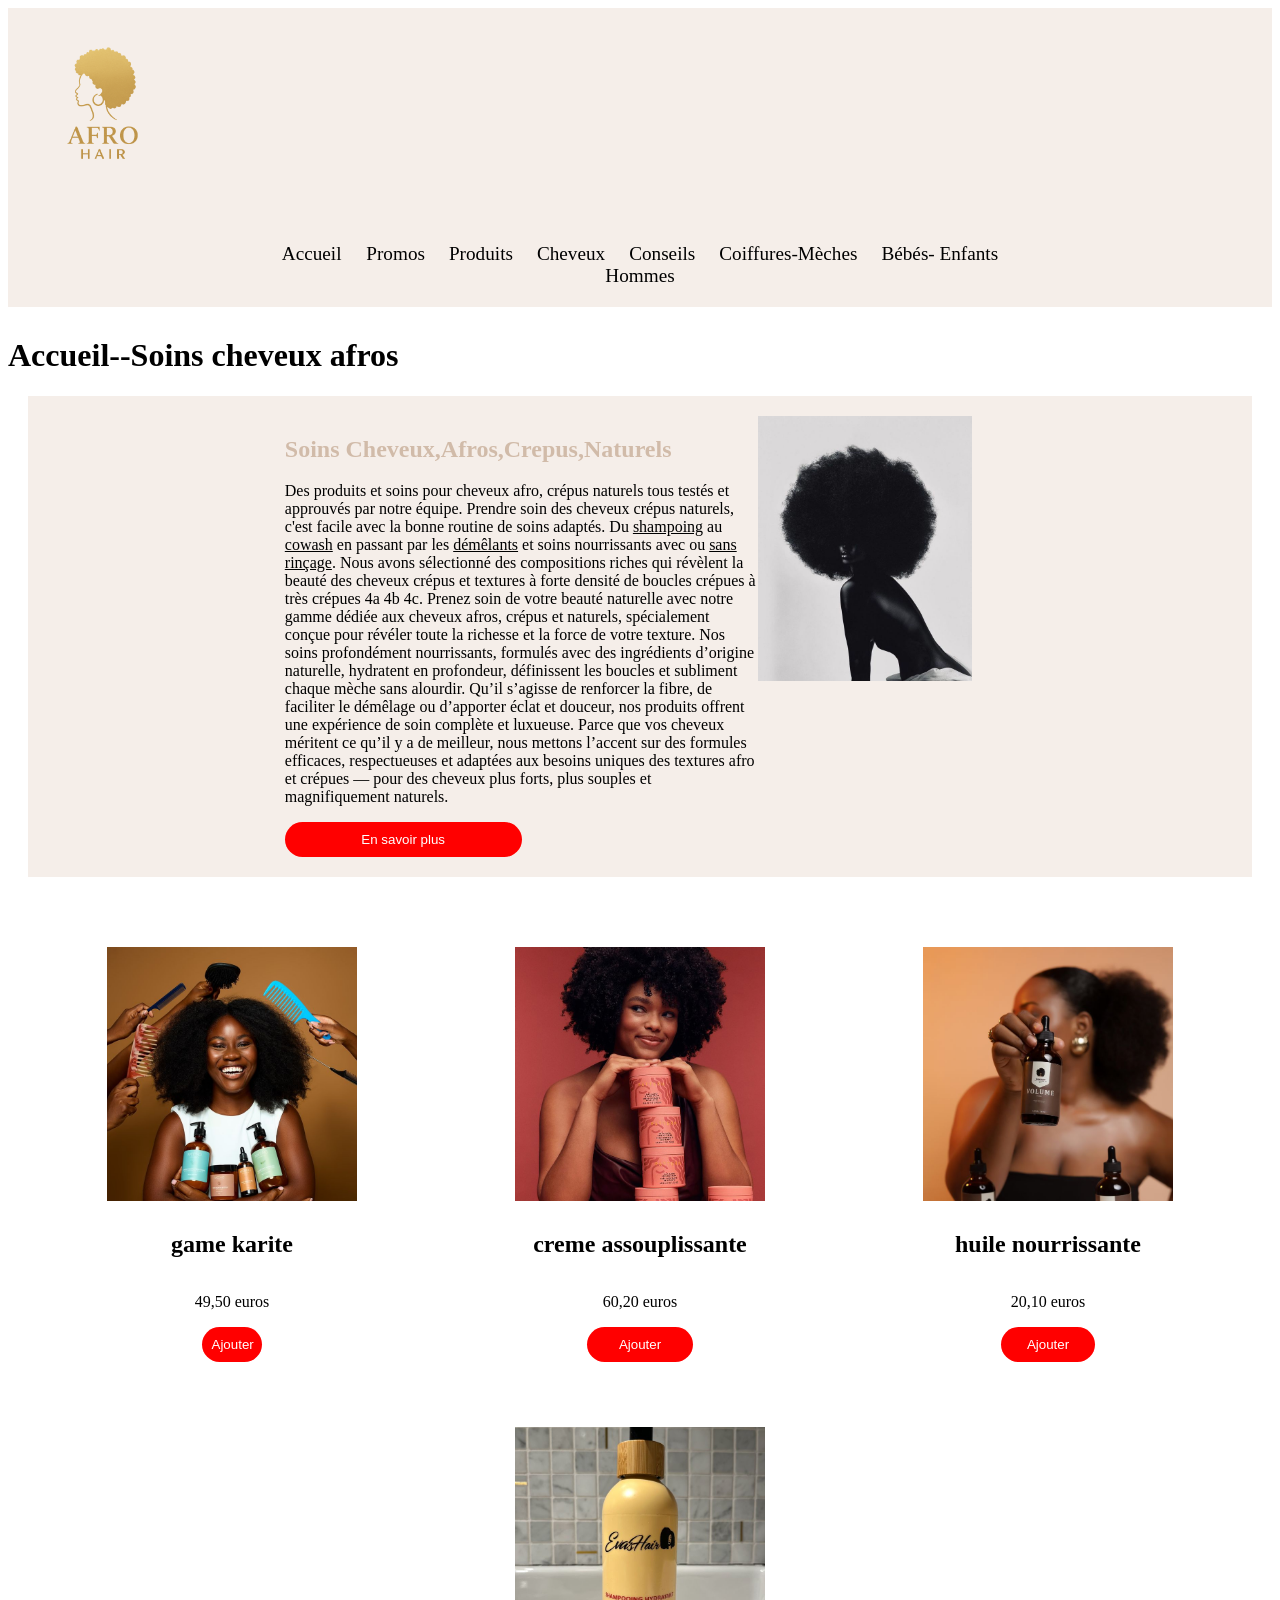
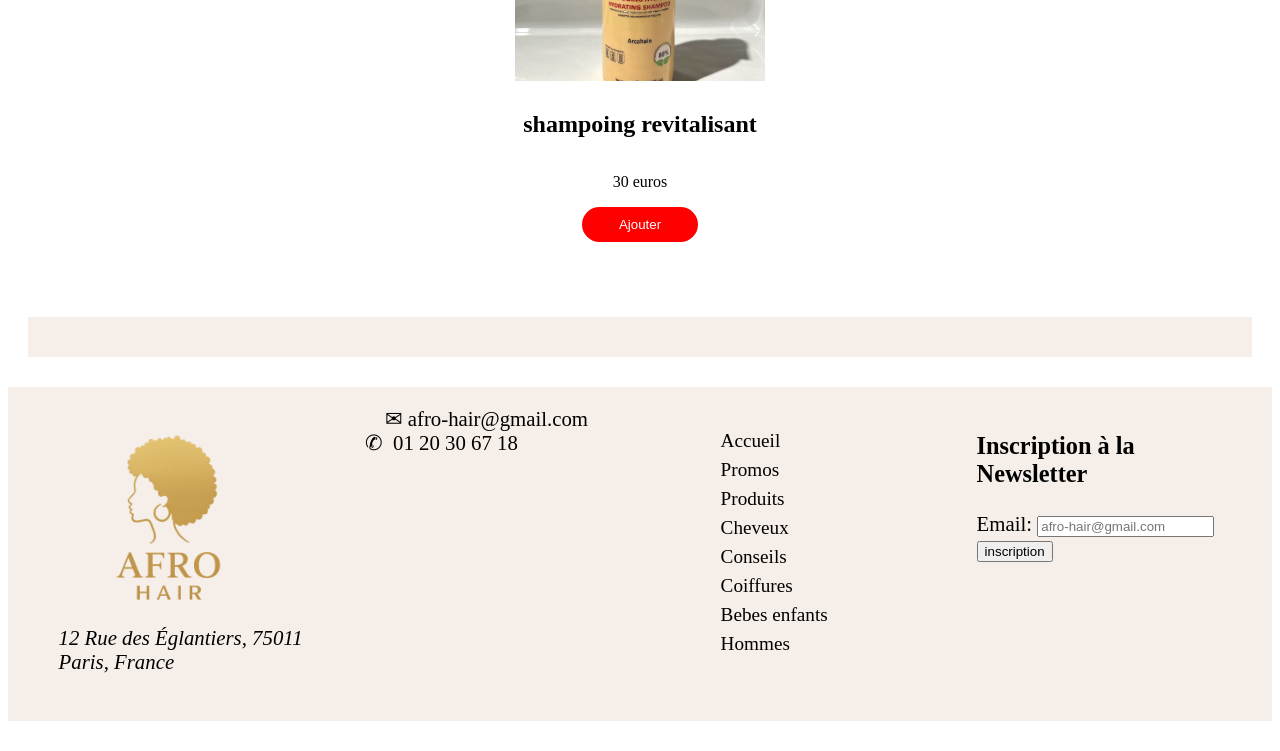
<file: index.html>
<!DOCTYPE html> 
<!-- declaration du document-->
<html lang="fr">
 <!-- balise html et déclarer la langue-->
    <head>
    <title>
        https | afro hair
    </title>
    <link href="css/style.css"
    rel="stylesheet" type="text/css">

<!--entête du document informations pour les moteur de recherche-->
  
  </head>
            
  
<!--balises structurantes-->   
  <body class="accueil">
<!--haut du site-->  
  <header class="flex">
      
  <figure>
<img src="images/logo.PNG" alt="logo de la société">
</figure>
  <!--bloc de lien-->    
  <nav>
  <a href="#">Accueil</b>   
  <a href= "pages/promos.html">Promos</a> 
  <a href= "pages/produits.html">Produits</a>     
  <a href="pages/cheveux.html">Cheveux</a>     
  <a href="pages/conseils.html">Conseils</a>  
  <a href="pages/coiffures-meches.html">Coiffures-Mèches</a>    
  <a href="pages/bebes-enfants.html">Bébés- Enfants</a>   
  <a href="pages/hommes.html">Hommes</a>
      
  </nav> 
  
  </header>
<!--balises structurantes-->   

      
<!--contenu principal-->  
   <main>
       
<h1> Accueil--Soins cheveux afros</h1>   
<!--section 1-->   
  <section class="flex2">
  <article class="modele">     
  <h2>Soins Cheveux,Afros,Crepus,Naturels</h2>    
<!--paragraphe-->   
  <p> Des produits et soins pour cheveux afro, crépus naturels tous testés et approuvés par notre équipe.
 Prendre soin des cheveux crépus naturels, c'est facile avec la bonne routine de soins adaptés. 
Du <u>shampoing</u> au <u>cowash</u> en passant par les <u>démêlants</u> et soins nourrissants avec ou <u>sans rinçage</u>.
Nous avons sélectionné des compositions riches qui révèlent la beauté des cheveux crépus et 
textures à forte densité de boucles crépues à très crépues 4a 4b 4c.
      
      Prenez soin de votre beauté naturelle avec notre gamme dédiée aux cheveux afros, crépus et naturels, spécialement conçue pour révéler toute la richesse et la force de votre texture. Nos soins profondément nourrissants, formulés avec des ingrédients d’origine naturelle, hydratent en profondeur, définissent les boucles et subliment chaque mèche sans alourdir. Qu’il s’agisse de renforcer la fibre, de faciliter le démêlage ou d’apporter éclat et douceur, nos produits offrent une expérience de soin complète et luxueuse. Parce que vos cheveux méritent ce qu’il y a de meilleur, nous mettons l’accent sur des formules efficaces, respectueuses et adaptées aux besoins uniques des textures afro et crépues — pour des cheveux plus forts, plus souples et magnifiquement naturels.</p>
<button>En savoir plus</button>      
<!--figure bloc image-->

    
  </article> 
      
         <figure class="mannequin">
      
    <img src= "images/femme.jpg"alt="mannequin marque">  
    </figure>  
       
  </section>
 
<!--section 2--> 
  
        
  <section class= "flex">
  
<!--Article bloc qui contient titre texte image bouton ou titre paragraphe--> 
      
      <article class="home">
      <figure class="cent">
      <img src="images/game.jpg" alt="game produits">
      </figure>
      <div class="infos">    
      <h2> game karite</h2>
      <p>49,50 euros</p>    
      <button> Ajouter</button>
      </div>    
      </article>
          
          
    <article class="home">
    <figure class="cent">
    <img src="images/demelant.jpg" alt="demelant">
      </figure>
      <div class="infos">  
      <h2> creme assouplissante</h2>
      <p>60,20 euros</p>
      <button> Ajouter</button>
      </div>          
      </article>
      
      <article class= "home">
    <figure class="cent">
    <img src="images/huiles.jpg" alt="huiles cheveux">
      </figure>
      <div class="infos">    
      <h2>huile nourrissante</h2>
      <p>20,10 euros</p>
      <button> Ajouter</button>
      </div>    
      </article>
      
        <article class="home">
    <figure class="cent">
    <img src="images/shampoing.jpg" alt="shampoing naturel">
      </figure>
      <div class="infos">      
      <h2>shampoing revitalisant</h2>
      <p>30 euros</p>
      <button> Ajouter</button>
      </div>    
      </article>
  </section>
      
<!--section 3-->       
  <section class="flex2">
<!--video-->    
    
  
       
   </main>
<!--bas de page-->       
   <footer class="flex">
    <!--section 1 footer-->
   <section>
   <figure>
   <img src= "images/logo.PNG"alt="logo entreprise">  
      
    </figure>
    <address> 12 Rue des Églantiers, 75011 Paris, France</address>
       
    </section> 
       
    <!--section 2 footer-->
   <section>
   <a id="contact" name="contact"></a>    
   &#x2709;&nbsp;afro-hair@gmail.com
   <!--balise br retour à la ligne-->
   <br>
   &#x2706; &nbsp;01 20 30 67 18
   </section>
   
   <!--section 3 footer-->    
   <section>
   <ul><!--liste non ordonné-->
   <!-- éléments de la liste--> 
   <li><a href="accueil.html">Accueil</a></li>
   <li><a href= "pages/promos.html">Promos</a></li>      
   <li><a href= "pages/produits.html">Produits</a></li>      
   <li><a href="pages/cheveux.html">Cheveux</a></li>
   <li><a href="pages/conseils">Conseils</a></li>
   <li><a href="pages/coiffures-meches.html">Coiffures</a></li>
   <li><a href="pages/bebes-enfants.html">Bebes enfants</a></li>
   <li><a href="pages/hommes.html">Hommes</a></li>      
   </ul>    
 
   </section>
       
   <!--section 4 footer-->    
   <section>
   <h3> Inscription à la Newsletter</h3>
       
   <!--form balise de formulaire, action ou est envoyé le formulaire il doit être traiter en programmation, method post les données du formulaire doivent être cachés enctype le type de données qu'on va envoyer texte image et id pour identifier le formulaire-->    
   <form action="traitement.php" 
   method="post"
   enctype="multipart/form-data"
   id="newsletter">
       
   <!--l'etiquette du champ-->    
   <label for="email">Email:</label>
   <!--l'etiquette du champ-->  
       
   <input type="email" id="email"
   placeholder="afro-hair@gmail.com"
   required="required" maxlength="60">       
   <!--le champ de type email placeholder le texte qui aide l'utilisateur, required le champ    est obligatoire-->
   <input type="submit"       
    value="inscription" id=envoyer>      
          
   </form>
       
       
   </section> 
   </footer>         

           
<!-- le corps du document ou le contenu du site apparait-->
  </body>

    
</html>
</file>
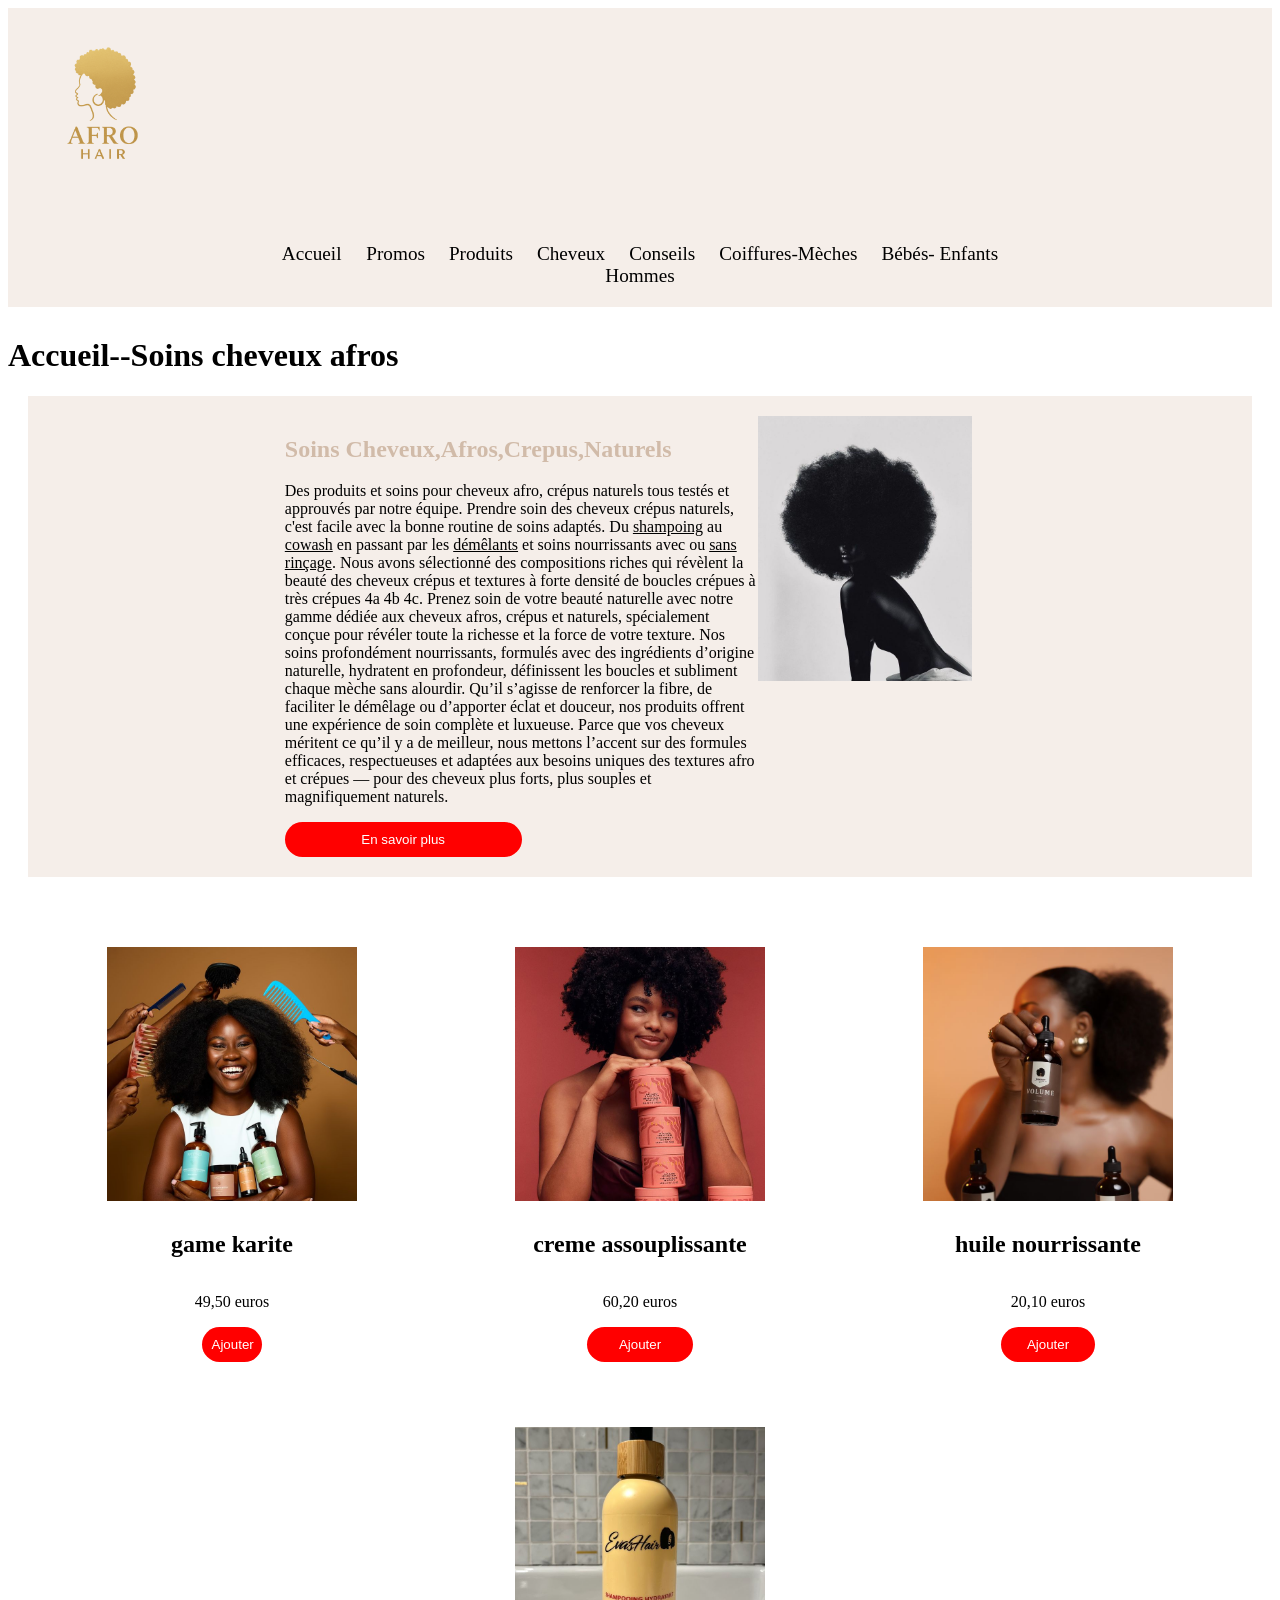
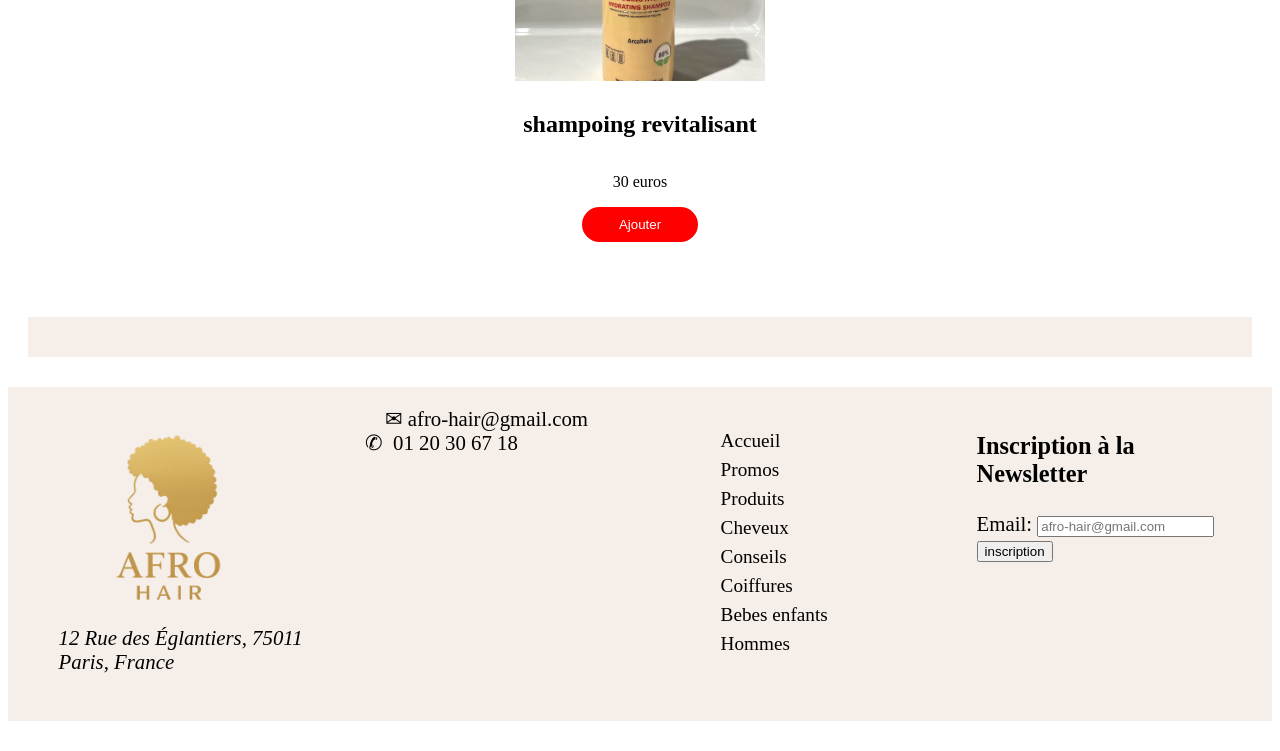
<file: accueil.html>
<!DOCTYPE html> 
<!-- declaration du document-->
<html lang="fr">
 <!-- balise html et déclarer la langue-->
    <head>
    <title>
        https | afro hair
    </title>
    <link href="css/style.css"
    rel="stylesheet" type="text/css">

<!--entête du document informations pour les moteur de recherche-->
  
  </head>
            
  
<!--balises structurantes-->   
  <body class="accueil">
<!--haut du site-->  
  <header class="flex">
      
  <figure>
<img src="images/logo.PNG" alt="logo de la société">
</figure>
  <!--bloc de lien-->    
  <nav>
  <a href="#">Accueil</b>   
  <a href= "pages/promos.html">Promos</a> 
  <a href= "pages/produits.html">Produits</a>     
  <a href="pages/cheveux.html">Cheveux</a>     
  <a href="pages/conseils.html">Conseils</a>  
  <a href="pages/coiffures-meches.html">Coiffures-Mèches</a>    
  <a href="pages/bebes-enfants.html">Bébés- Enfants</a>   
  <a href="pages/hommes.html">Hommes</a>
      
  </nav> 
  
  </header>
<!--balises structurantes-->   

      
<!--contenu principal-->  
   <main>
       
<h1> Accueil--Soins cheveux afros</h1>   
<!--section 1-->   
  <section class="flex2">
  <article class="modele">     
  <h2>Soins Cheveux,Afros,Crepus,Naturels</h2>    
<!--paragraphe-->   
  <p> Des produits et soins pour cheveux afro, crépus naturels tous testés et approuvés par notre équipe.
 Prendre soin des cheveux crépus naturels, c'est facile avec la bonne routine de soins adaptés. 
Du <u>shampoing</u> au <u>cowash</u> en passant par les <u>démêlants</u> et soins nourrissants avec ou <u>sans rinçage</u>.
Nous avons sélectionné des compositions riches qui révèlent la beauté des cheveux crépus et 
textures à forte densité de boucles crépues à très crépues 4a 4b 4c.
      
      Prenez soin de votre beauté naturelle avec notre gamme dédiée aux cheveux afros, crépus et naturels, spécialement conçue pour révéler toute la richesse et la force de votre texture. Nos soins profondément nourrissants, formulés avec des ingrédients d’origine naturelle, hydratent en profondeur, définissent les boucles et subliment chaque mèche sans alourdir. Qu’il s’agisse de renforcer la fibre, de faciliter le démêlage ou d’apporter éclat et douceur, nos produits offrent une expérience de soin complète et luxueuse. Parce que vos cheveux méritent ce qu’il y a de meilleur, nous mettons l’accent sur des formules efficaces, respectueuses et adaptées aux besoins uniques des textures afro et crépues — pour des cheveux plus forts, plus souples et magnifiquement naturels.</p>
<button>En savoir plus</button>      
<!--figure bloc image-->

    
  </article> 
      
         <figure class="mannequin">
      
    <img src= "images/femme.jpg"alt="mannequin marque">  
    </figure>  
       
  </section>
 
<!--section 2--> 
  
        
  <section class= "flex">
  
<!--Article bloc qui contient titre texte image bouton ou titre paragraphe--> 
      
      <article class="home">
      <figure class="cent">
      <img src="images/game.jpg" alt="game produits">
      </figure>
      <div class="infos">    
      <h2> game karite</h2>
      <p>49,50 euros</p>    
      <button> Ajouter</button>
      </div>    
      </article>
          
          
    <article class="home">
    <figure class="cent">
    <img src="images/demelant.jpg" alt="demelant">
      </figure>
      <div class="infos">  
      <h2> creme assouplissante</h2>
      <p>60,20 euros</p>
      <button> Ajouter</button>
      </div>          
      </article>
      
      <article class= "home">
    <figure class="cent">
    <img src="images/huiles.jpg" alt="huiles cheveux">
      </figure>
      <div class="infos">    
      <h2>huile nourrissante</h2>
      <p>20,10 euros</p>
      <button> Ajouter</button>
      </div>    
      </article>
      
        <article class="home">
    <figure class="cent">
    <img src="images/shampoing.jpg" alt="shampoing naturel">
      </figure>
      <div class="infos">      
      <h2>shampoing revitalisant</h2>
      <p>30 euros</p>
      <button> Ajouter</button>
      </div>    
      </article>
  </section>
      
<!--section 3-->       
  <section class="flex2">
<!--video-->    
    
  
       
   </main>
<!--bas de page-->       
   <footer class="flex">
    <!--section 1 footer-->
   <section>
   <figure>
   <img src= "images/logo.PNG"alt="logo entreprise">  
      
    </figure>
    <address> 12 Rue des Églantiers, 75011 Paris, France</address>
       
    </section> 
       
    <!--section 2 footer-->
   <section>
   <a id="contact" name="contact"></a>    
   &#x2709;&nbsp;afro-hair@gmail.com
   <!--balise br retour à la ligne-->
   <br>
   &#x2706; &nbsp;01 20 30 67 18
   </section>
   
   <!--section 3 footer-->    
   <section>
   <ul><!--liste non ordonné-->
   <!-- éléments de la liste--> 
   <li><a href="accueil.html">Accueil</a></li>
   <li><a href= "pages/promos.html">Promos</a></li>      
   <li><a href= "pages/produits.html">Produits</a></li>      
   <li><a href="pages/cheveux.html">Cheveux</a></li>
   <li><a href="pages/conseils">Conseils</a></li>
   <li><a href="pages/coiffures-meches.html">Coiffures</a></li>
   <li><a href="pages/bebes-enfants.html">Bebes enfants</a></li>
   <li><a href="pages/hommes.html">Hommes</a></li>      
   </ul>    
 
   </section>
       
   <!--section 4 footer-->    
   <section>
   <h3> Inscription à la Newsletter</h3>
       
   <!--form balise de formulaire, action ou est envoyé le formulaire il doit être traiter en programmation, method post les données du formulaire doivent être cachés enctype le type de données qu'on va envoyer texte image et id pour identifier le formulaire-->    
   <form action="traitement.php" 
   method="post"
   enctype="multipart/form-data"
   id="newsletter">
       
   <!--l'etiquette du champ-->    
   <label for="email">Email:</label>
   <!--l'etiquette du champ-->  
       
   <input type="email" id="email"
   placeholder="afro-hair@gmail.com"
   required="required" maxlength="60">       
   <!--le champ de type email placeholder le texte qui aide l'utilisateur, required le champ    est obligatoire-->
   <input type="submit"       
    value="inscription" id=envoyer>      
          
   </form>
       
       
   </section> 
   </footer>         

           
<!-- le corps du document ou le contenu du site apparait-->
  </body>

    
</html>
</file>
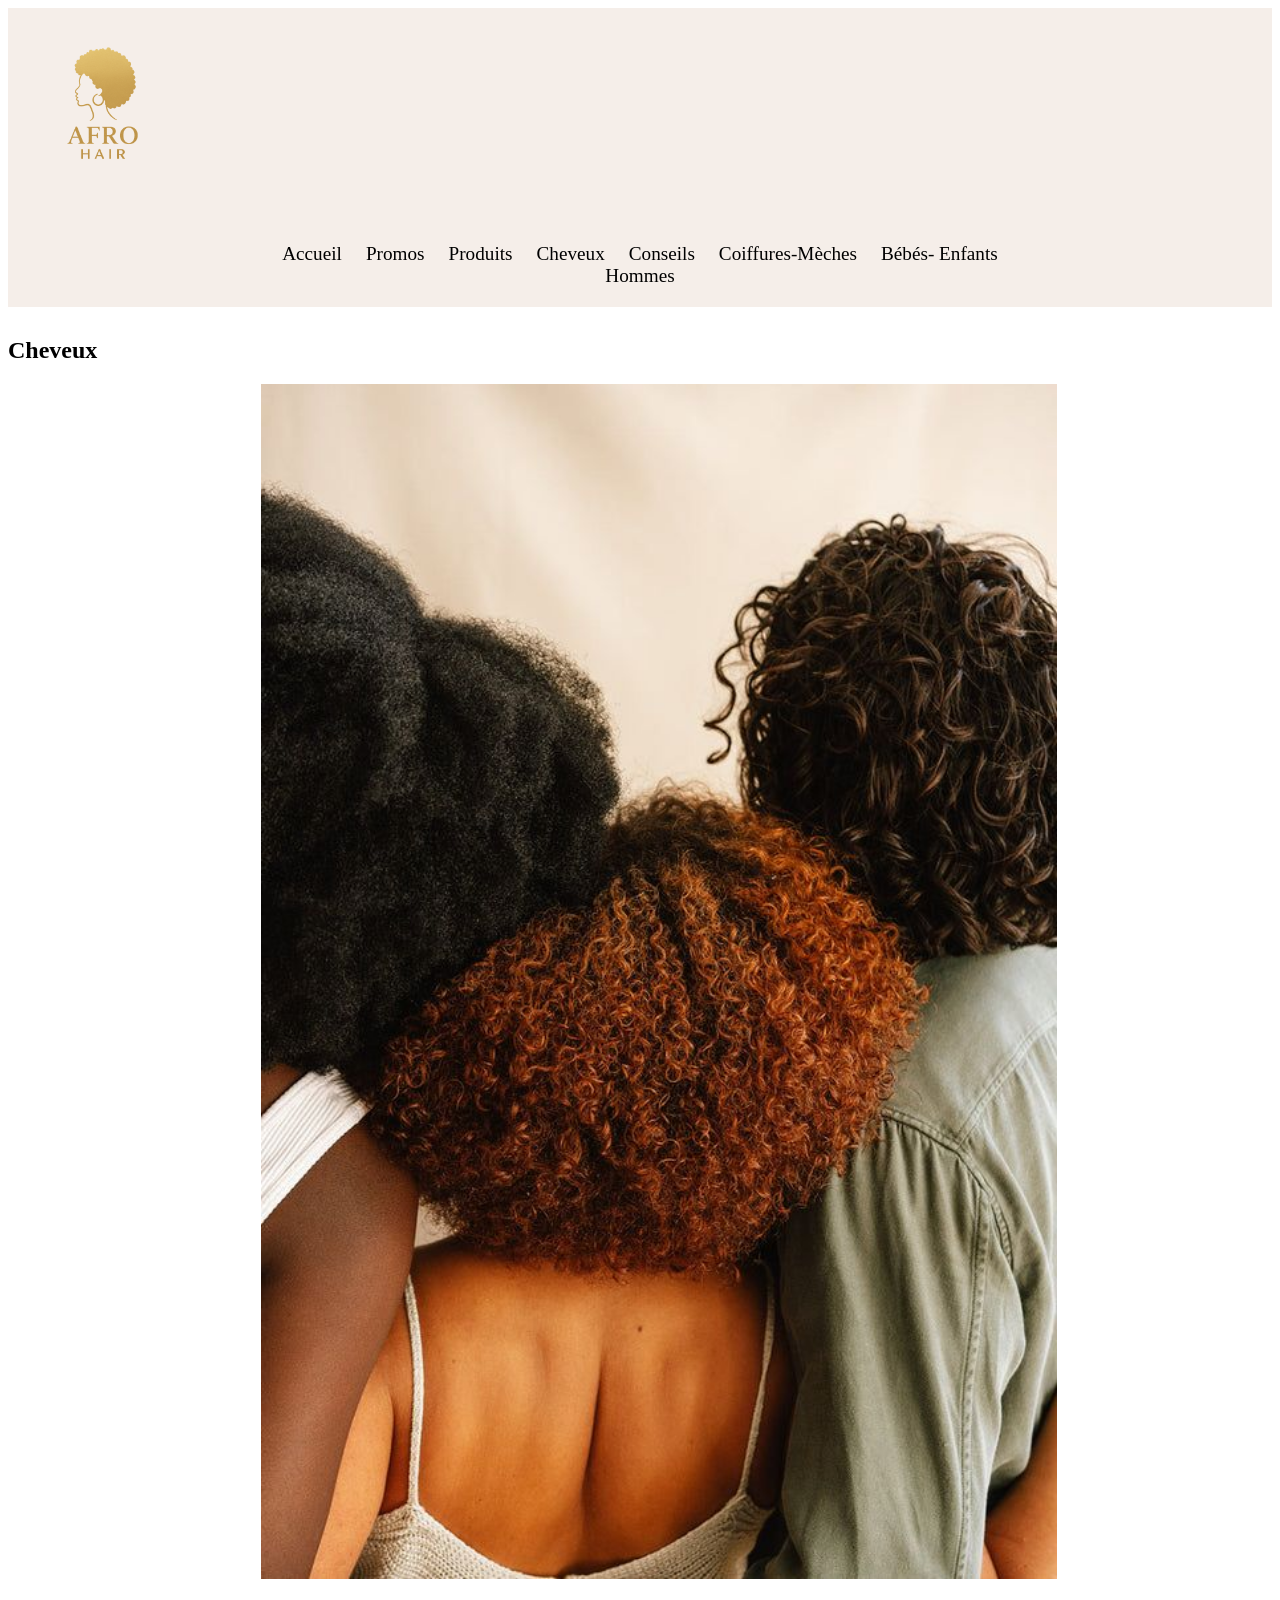
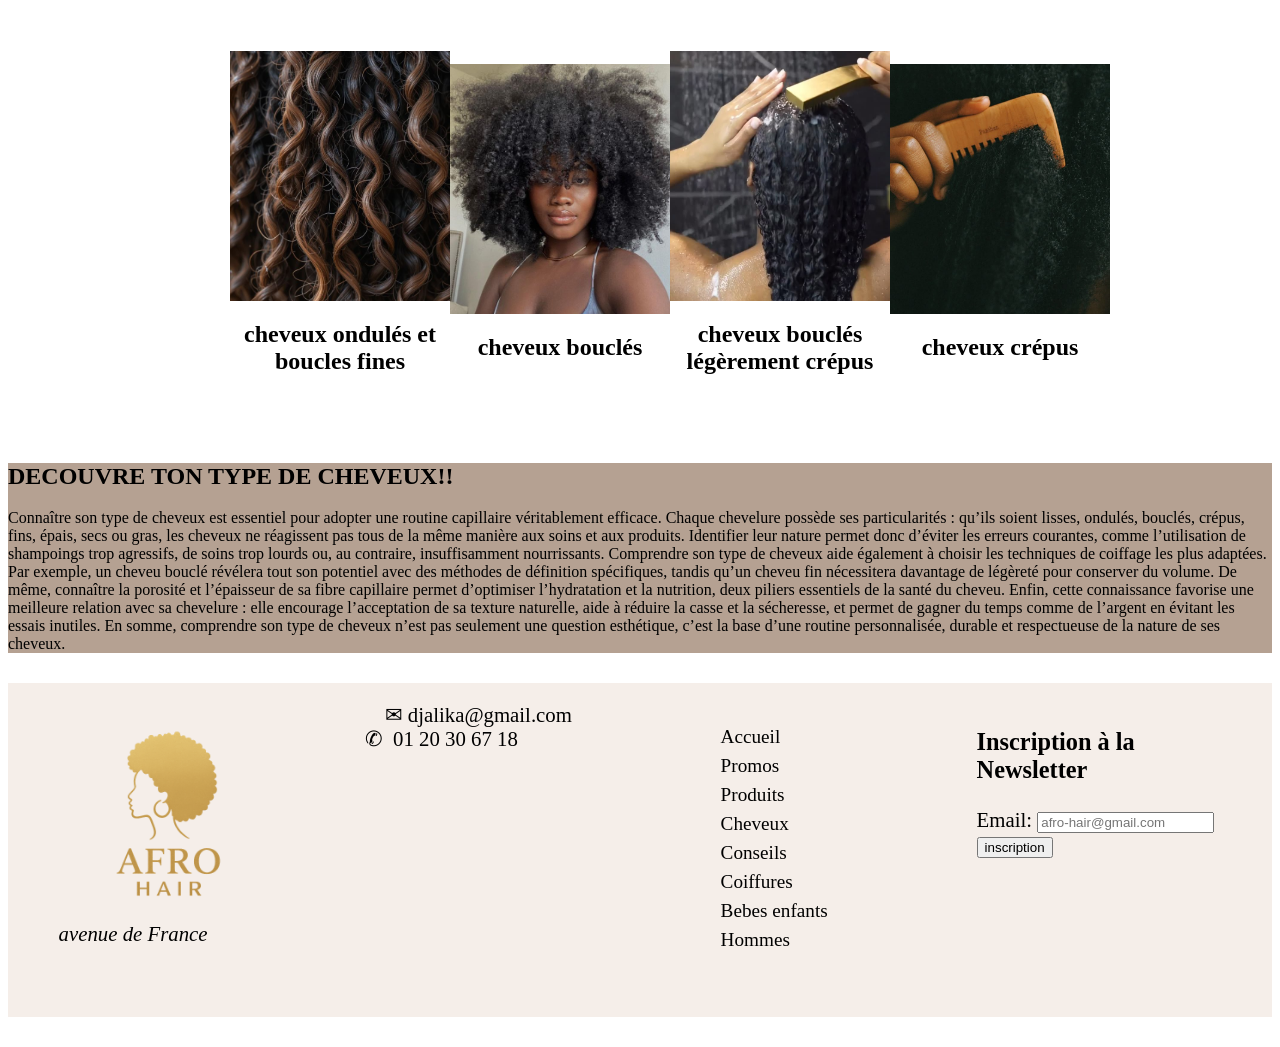
<file: pages/cheveux.html>
<!DOCTYPE html> 
<!-- declaration du document-->
<html lang="fr">
 <!-- balise html et déclarer la langue-->
    <head>
    <title>
        https | afro hair
    </title>
    <link href="../css/style.css"
    rel="stylesheet" type="text/css">

<!--entête du document informations pour les moteur de recherche-->
  
  </head>
            
  
<!--balises structurantes-->   
  <body class="cheveux">
<!--haut du site-->  
  <header class="flex">
      
  <figure>
<img src="../images/logo.PNG" alt="logo de la société">
</figure>
  <!--bloc de lien-->    
  <nav>
  <a href="../index.html">Accueil</a> 
  <a href= "promos.html">Promos</a> 
  <a href= "produits.html">Produits</a>     
  <a href="#">Cheveux</a>     
  <a href="conseils.html">Conseils</a>  
  <a href="coiffures-meches.html">Coiffures-Mèches</a>    
  <a href="bebes-enfants.html">Bébés- Enfants</a>   
  <a href="hommes.html">Hommes</a>  
  </nav> 
  </header>
<!--balises structurantes-->   

      
<!--contenu principal-->  
   <main>
       
   
<!--section 1-->   
  <section class="poils">
  <h1> Cheveux</h1>
      
  <!--figure bloc image-->
    <figure class="chev">
      
    <img src= "../images/texture.jpg"alt="mannequin marque">  
    </figure>
<!--section 2-->
 <section class= "pls">
  
<!--Article bloc qui contient titre texte image bouton ou titre paragraphe-->     
    <article class="hair">
    <figure class="qualite">
    <img src="../images/2C.jpg" alt="cheveux 2C">
      </figure>
      <h2> cheveux ondulés et boucles fines</h2>
      
      </article>
      
      <article class="hair">
    <figure class="qualite">
    <img src="../images/4A.jpg" alt="cheveux 4A">
      </figure>
      <h2>cheveux bouclés </h2>
      </article>
      
        <article class="hair">
    <figure class="qualite">
    <img src="../images/4B.jpg" alt="cheveux 4B">
      </figure>
      <h2>cheveux bouclés légèrement crépus</h2>
      </article>

       
       <article class="hair">
    <figure class="qualite">
    <img src="../images/4C.jpg" alt="cheveux 4C">
      </figure>
      <h2>cheveux crépus</h2>
      </article>
  </section>
 
<!--section 3--> 
  
 <article class="contenu">     
<h2>DECOUVRE TON TYPE DE CHEVEUX!!</h2>   
<!--paragraphe-->
  <div class="para">
  <p> Connaître son type de cheveux est essentiel pour adopter une routine capillaire véritablement efficace. Chaque chevelure possède ses particularités : qu’ils soient lisses, ondulés, bouclés, crépus, fins, épais, secs ou gras, les cheveux ne réagissent pas tous de la même manière aux soins et aux produits. Identifier leur nature permet donc d’éviter les erreurs courantes, comme l’utilisation de shampoings trop agressifs, de soins trop lourds ou, au contraire, insuffisamment nourrissants.

Comprendre son type de cheveux aide également à choisir les techniques de coiffage les plus adaptées. Par exemple, un cheveu bouclé révélera tout son potentiel avec des méthodes de définition spécifiques, tandis qu’un cheveu fin nécessitera davantage de légèreté pour conserver du volume. De même, connaître la porosité et l’épaisseur de sa fibre capillaire permet d’optimiser l’hydratation et la nutrition, deux piliers essentiels de la santé du cheveu.

Enfin, cette connaissance favorise une meilleure relation avec sa chevelure : elle encourage l’acceptation de sa texture naturelle, aide à réduire la casse et la sécheresse, et permet de gagner du temps comme de l’argent en évitant les essais inutiles. En somme, comprendre son type de cheveux n’est pas seulement une question esthétique, c’est la base d’une routine personnalisée, durable et respectueuse de la nature de ses cheveux.</p>    
</div>
</article>             
  
  </section>
      
   </main>
<!--bas de page-->       
   <footer class="flex">
    <!--section 1 footer-->
   <section>
   <figure>
   <img src= "../images/logo.PNG"alt="logo entreprise">  
      
    </figure>
    <address> avenue de France</address>
       
    </section> 
       
    <!--section 2 footer-->
   <section>
   <a id="contact" name="contact"></a>    
   &#x2709;&nbsp;djalika@gmail.com
   <!--balise br retour à la ligne-->
   <br>
   &#x2706; &nbsp;01 20 30 67 18
   </section>
   
   <!--section 3 footer-->    
   <section>
   <ul><!--liste non ordonné-->
   <!-- éléments de la liste--> 
   <li><a href="../accueil.html">Accueil</a></li>
   <li><a href= "promos.html">Promos</a></li>      
   <li><a href= "produits.html">Produits</a></li>      
   <li><a href="#">Cheveux</a></li>
   <li><a href="conseils.html">Conseils</a></li>
   <li><a href="coiffures-meches.html">Coiffures</a></li>
   <li><a href="bebes-enfants.html">Bebes enfants</a></li>
   <li><a href="hommes.html">Hommes</a></li>     
   </ul>    
 
   </section>
       
   <!--section 4 footer-->    
   <section>
   <h3> Inscription à la Newsletter</h3>
       
   <!--form balise de formulaire, action ou est envoyé le formulaire il doit être traiter en programmation, method post les données du formulaire doivent être cachés enctype le type de données qu'on va envoyer texte image et id pour identifier le formulaire-->    
   <form action="traitement.php" 
   method="post"
   enctype="multipart/form-data"
   id="newsletter">
       
   <!--l'etiquette du champ-->    
   <label for="email">Email:</label>
   <!--l'etiquette du champ-->  
       
   <input type="email" id="email"
   placeholder="afro-hair@gmail.com"
   required="required" maxlength="60">       
   <!--le champ de type email placeholder le texte qui aide l'utilisateur, required le champ    est obligatoire-->
   <input type="submit"       
    value="inscription" id=envoyer>      
          
   </form>
       
       
   </section> 
   </footer>         

           
<!-- le corps du document ou le contenu du site apparait-->
  </body>

    
</html>
</file>
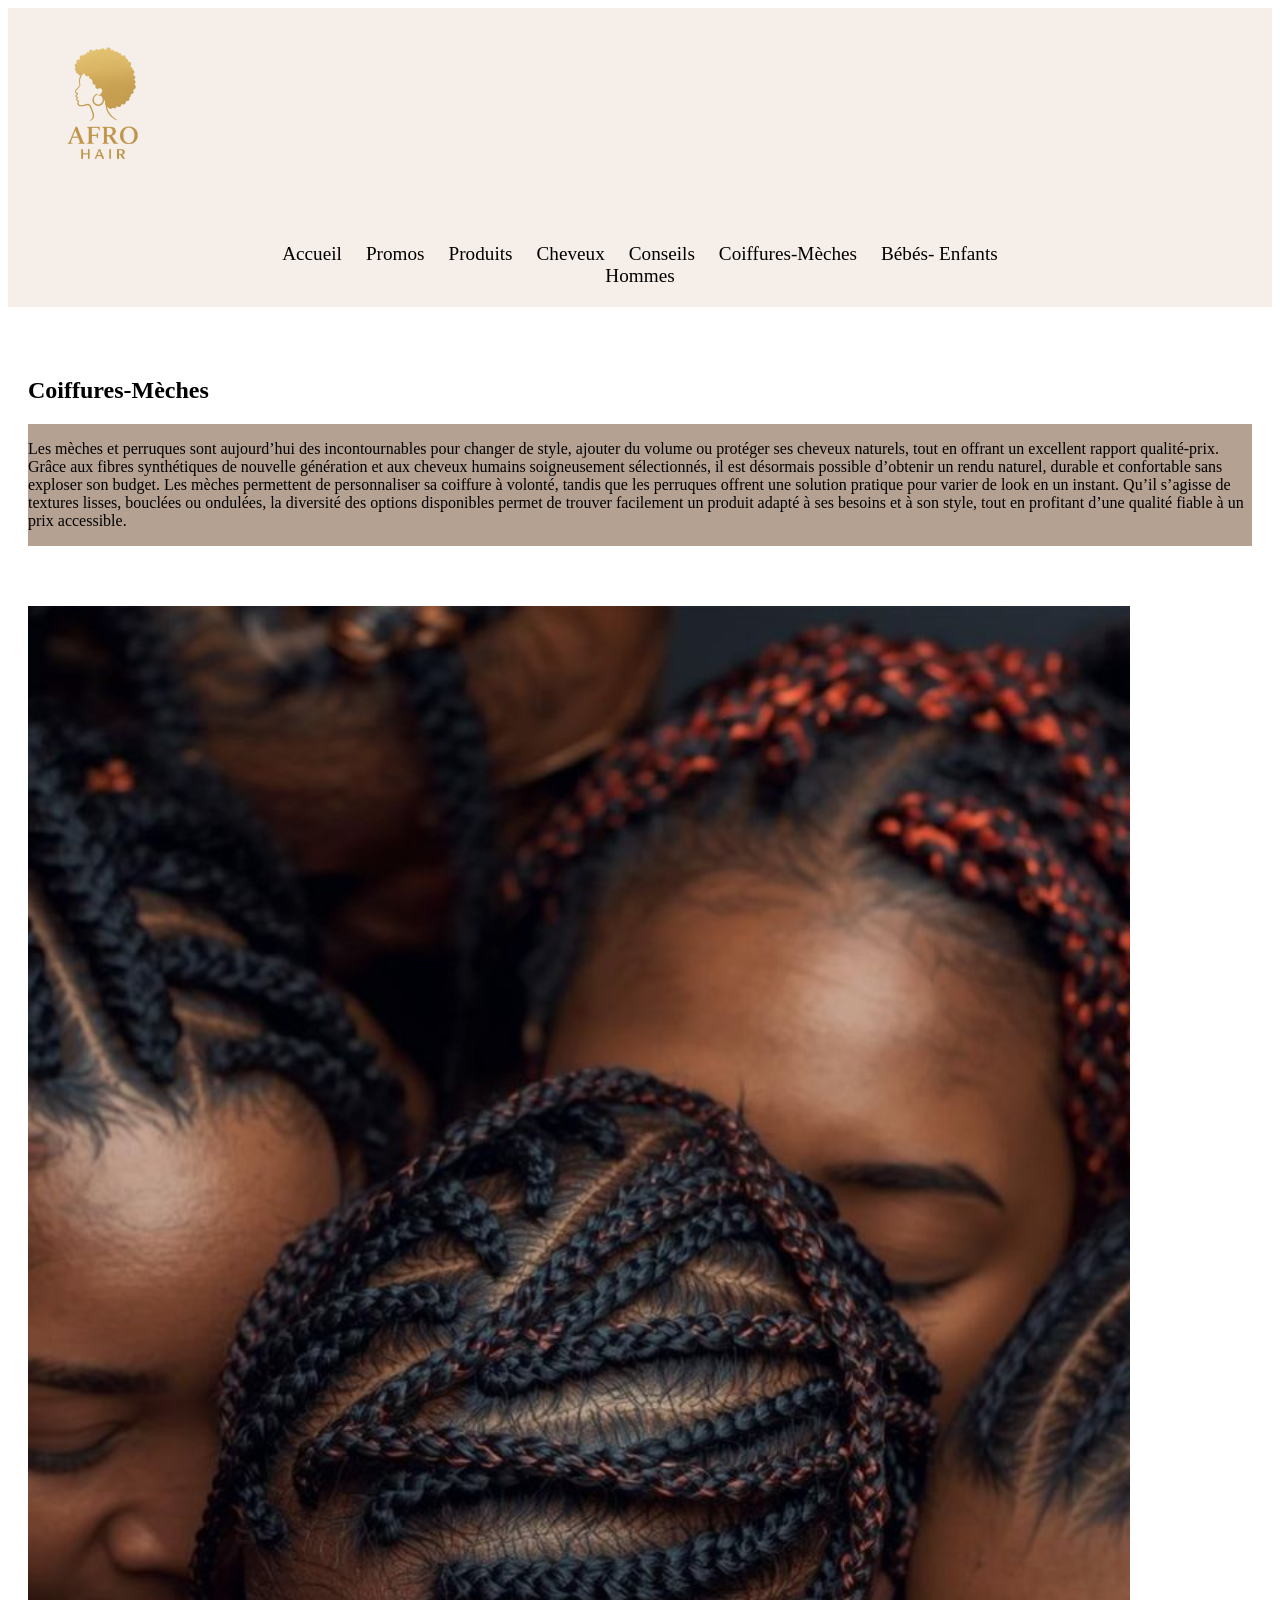
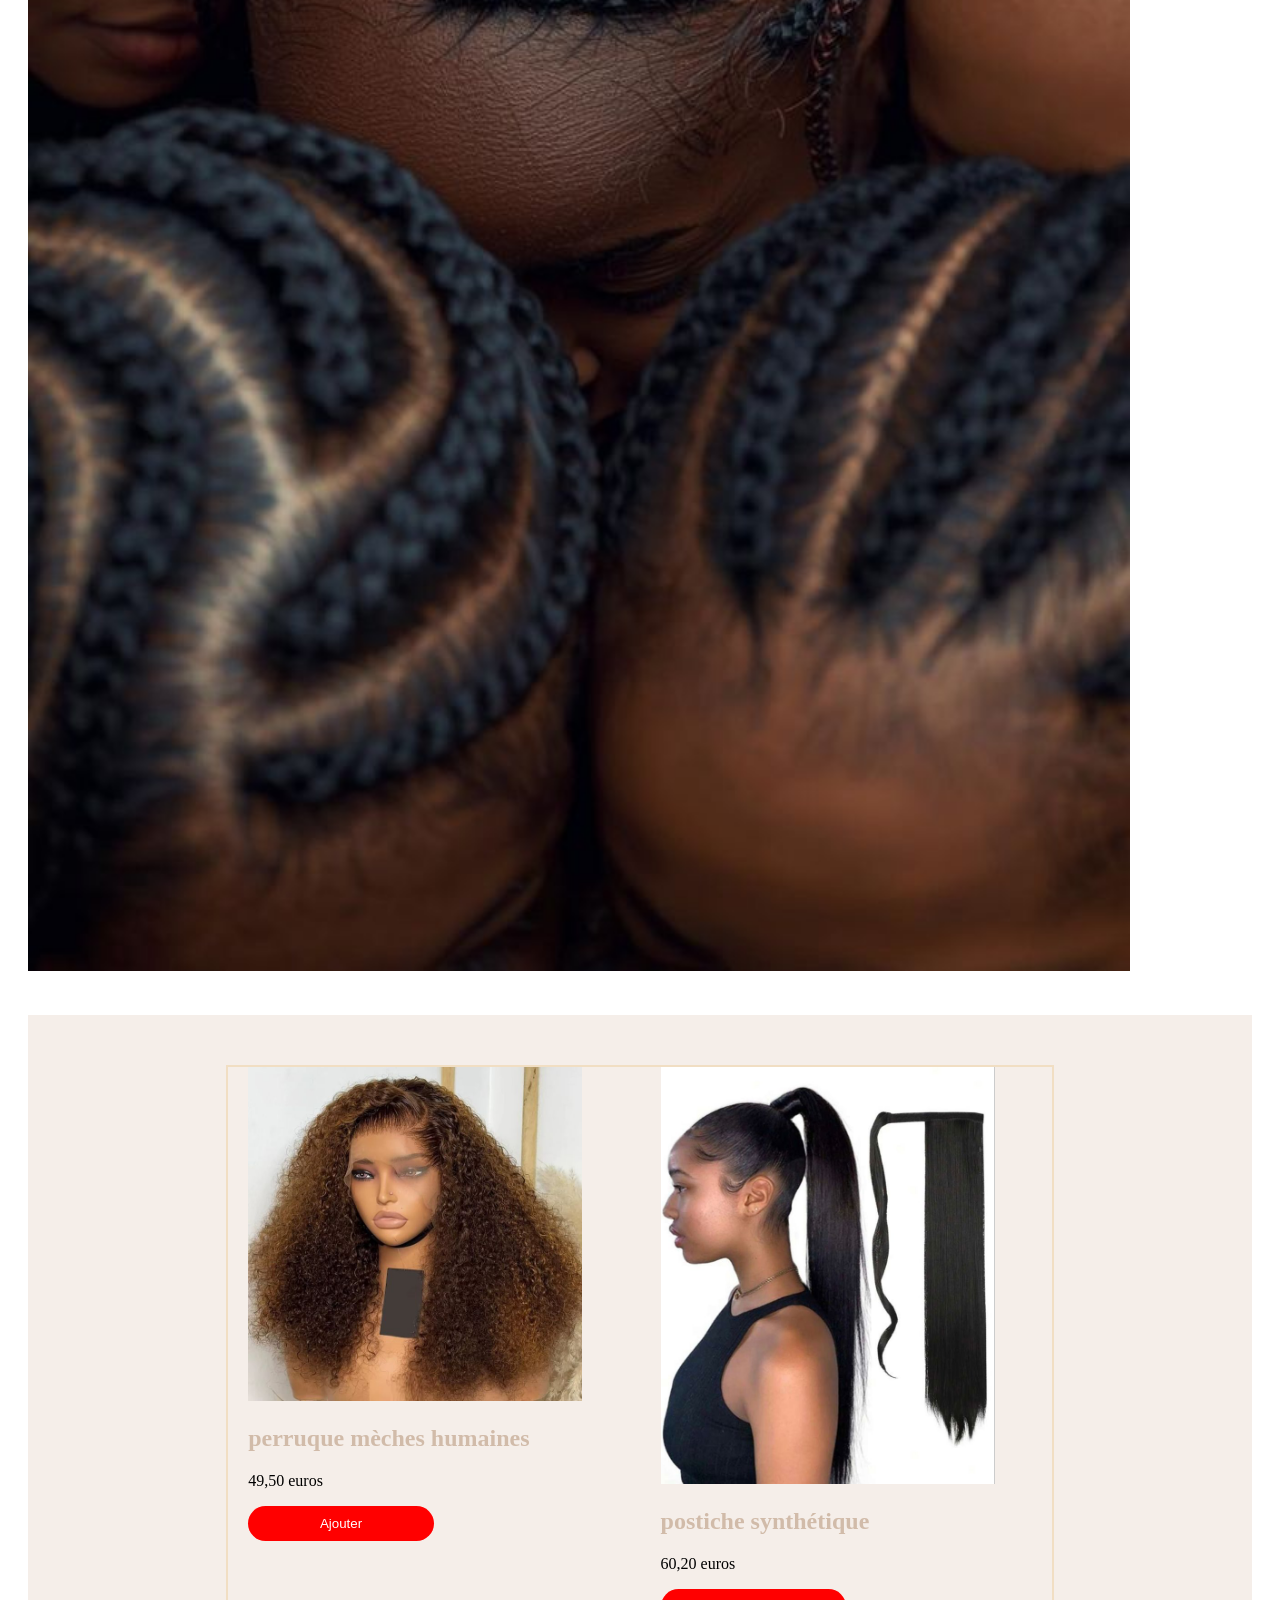
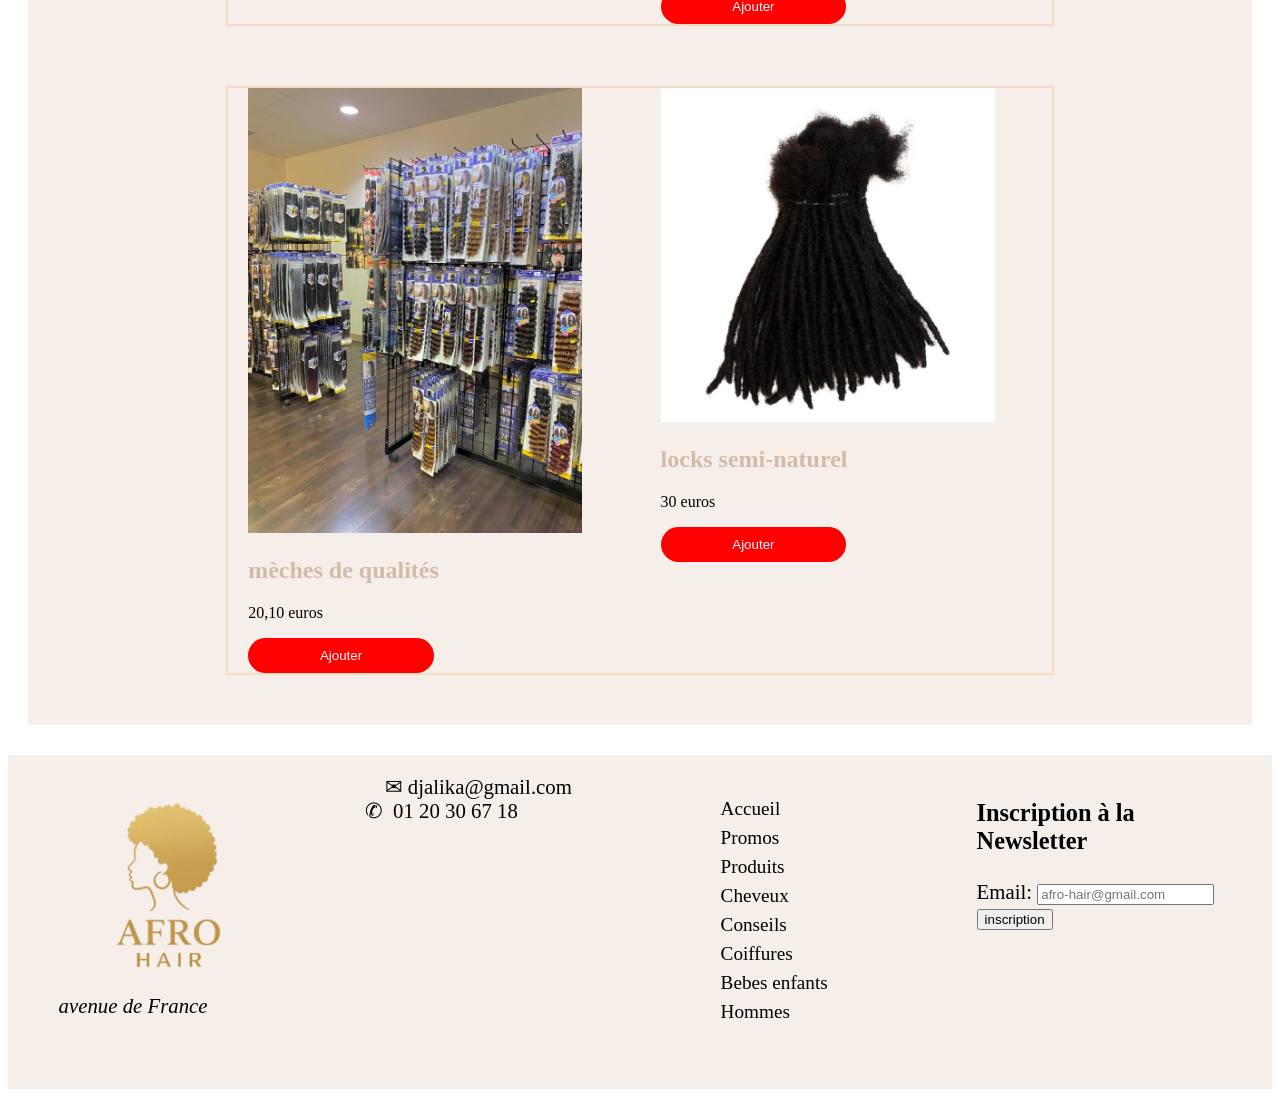
<file: pages/coiffures-meches.html>
<!DOCTYPE html> 
<!-- declaration du document-->
<html lang="fr">
 <!-- balise html et déclarer la langue-->
    <head>
    <title>
        https | afro hair
    </title>
    <link href="../css/style.css"
    rel="stylesheet" type="text/css">

<!--entête du document informations pour les moteur de recherche-->
  
  </head>
            
  
<!--balises structurantes-->   
  <body class="page-coiffure">
<!--haut du site-->  
  <header class="flex">
      
  <figure>
<img src="../images/logo.PNG" alt="logo de la société">
</figure>
  <!--bloc de lien-->    
  <nav>
  <a href="../index.html">Accueil</a> 
  <a href= "promos.html">Promos</a> 
  <a href= "produits.html">Produits</a>     
  <a href="cheveux.html">Cheveux</a>     
  <a href="conseils.html">Conseils</a>  
  <a href="coiffures-meches.html">Coiffures-Mèches</a>    
  <a href="bebes-enfants.html">Bébés- Enfants</a>   
  <a href="hommes.html">Hommes</a>  
  </nav> 
  </header>
<!--balises structurantes-->   

      
<!--contenu principal-->  
   <main>
       
   
<!--section 1-->   
  <section class="flex">
  <h1> Coiffures-Mèches</h1>
 <!--paragraphe--> 
  <div class="meches">
  <p> Les mèches et perruques sont aujourd’hui des incontournables pour changer de style, ajouter du volume ou protéger ses cheveux naturels, tout en offrant un excellent rapport qualité-prix. Grâce aux fibres synthétiques de nouvelle génération et aux cheveux humains soigneusement sélectionnés, il est désormais possible d’obtenir un rendu naturel, durable et confortable sans exploser son budget. Les mèches permettent de personnaliser sa coiffure à volonté, tandis que les perruques offrent une solution pratique pour varier de look en un instant. Qu’il s’agisse de textures lisses, bouclées ou ondulées, la diversité des options disponibles permet de trouver facilement un produit adapté à ses besoins et à son style, tout en profitant d’une qualité fiable à un prix accessible.</p> 
</div> 
</section>
       
  <section>
  <section class="flex">    
  <!--figure bloc image-->    
  <figure>
      
    <img src= "../images/braids.jpg"alt="mannequin marque">  
    </figure>       
  </section>
 
<!--section 2--> 
  
        
  <section class= "flex2">
  
<!--Article bloc qui contient titre texte image bouton ou titre paragraphe--> 
      <div class="galerie">
      <article>
      <figure class="coif">
      <img src="../images/perruques.jpg" alt="perruque">
      </figure>
      <h2>perruque mèches humaines</h2>
      <p>49,50 euros</p>    
      <button> Ajouter</button>
      </article>
          
          
    <article>
    <figure class="coif">
    <img src="../images/postiches.jpg" alt="postiche">
      </figure>
      <h2>postiche synthétique</h2>
      <p>60,20 euros</p>
      <button> Ajouter</button>
      </article>
      </div>
      
      <div class="galerie">
      <article >
    <figure class="coif">
    <img src="../images/meches.jpg" alt="mèches">
      </figure>
      <h2>mèches de qualités</h2>
      <p>20,10 euros</p>
      <button> Ajouter</button>
      </article>
      
        <article >
    <figure class="coif">
    <img src="../images/locks.jpg" alt="locks">
      </figure>
      <h2>locks semi-naturel</h2>
      <p>30 euros</p>
      <button> Ajouter</button>      
      </article>
      </div>    
  </section>
               
   </main>
<!--bas de page-->       
   <footer class="flex">
    <!--section 1 footer-->
   <section>
   <figure>
   <img src= "../images/logo.PNG"alt="logo entreprise">  
      
    </figure>
    <address> avenue de France</address>
       
    </section> 
       
    <!--section 2 footer-->
   <section>
   <a id="contact" name="contact"></a>    
   &#x2709;&nbsp;djalika@gmail.com
   <!--balise br retour à la ligne-->
   <br>
   &#x2706; &nbsp;01 20 30 67 18
   </section>
   
   <!--section 3 footer-->    
   <section>
   <ul><!--liste non ordonné-->
   <!-- éléments de la liste--> 
   <li><a href="../accueil.html">Accueil</a></li>
   <li><a href= "promos.html">Promos</a></li>      
   <li><a href= "produits.html">Produits</a></li>      
   <li><a href="cheveux.html">Cheveux</a></li>
   <li><a href="#">Conseils</a></li>
   <li><a href="coiffures-meches.html">Coiffures</a></li>
   <li><a href="bebes-enfants.html">Bebes enfants</a></li>
   <li><a href="hommes.html">Hommes</a></li>      
   </ul>    
 
   </section>
       
   <!--section 4 footer-->    
   <section>
   <h3> Inscription à la Newsletter</h3>
       
   <!--form balise de formulaire, action ou est envoyé le formulaire il doit être traiter en programmation, method post les données du formulaire doivent être cachés enctype le type de données qu'on va envoyer texte image et id pour identifier le formulaire-->    
   <form action="traitement.php" 
   method="post"
   enctype="multipart/form-data"
   id="newsletter">
       
   <!--l'etiquette du champ-->    
   <label for="email">Email:</label>
   <!--l'etiquette du champ-->  
       
   <input type="email" id="email"
   placeholder="afro-hair@gmail.com"
   required="required" maxlength="60">       
   <!--le champ de type email placeholder le texte qui aide l'utilisateur, required le champ    est obligatoire-->
   <input type="submit"       
    value="inscription" id=envoyer>      
          
   </form>
       
       
   </section> 
   </footer>         

           
<!-- le corps du document ou le contenu du site apparait-->
  </body>

    
</html>
</file>
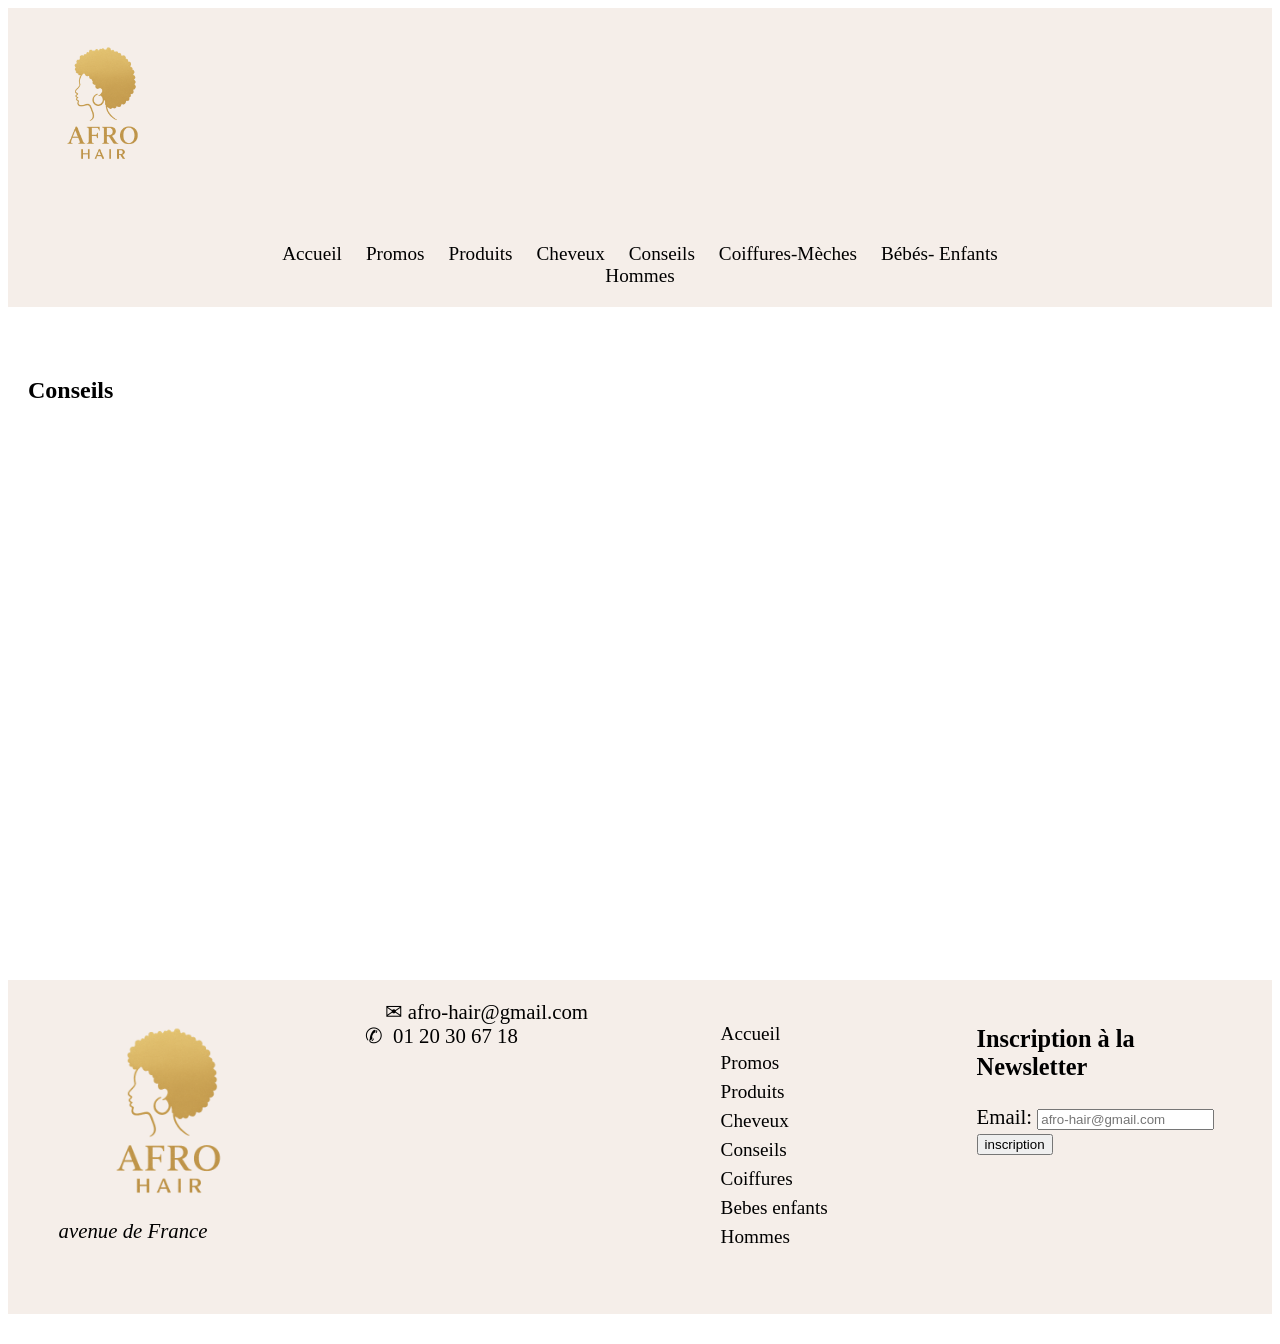
<file: pages/conseils.html>
<!DOCTYPE html> 
<!-- declaration du document-->
<html lang="fr">
 <!-- balise html et déclarer la langue-->
    <head>
    <title>
        https | afro hair
    </title>
    <link href="../css/style.css"
    rel="stylesheet" type="text/css">

<!--entête du document informations pour les moteur de recherche-->
  
  </head>
            
  
<!--balises structurantes-->   
  <body>
<!--haut du site-->  
  <header class="flex">
      
  <figure>
<img src="../images/logo.PNG" alt="logo de la société">
</figure>
  <!--bloc de lien-->    
  <nav>
  <a href="../index.html">Accueil</a> 
  <a href= "promos.html">Promos</a> 
  <a href= "produits.html">Produits</a>     
  <a href="cheveux.html">Cheveux</a>     
  <a href="conseils.html">Conseils</a>  
  <a href="coiffures-meches.html">Coiffures-Mèches</a>    
  <a href="bebes-enfants.html">Bébés- Enfants</a>   
  <a href="hommes.html">Hommes</a>  
  </nav> 
  </header>
<!--balises structurantes-->   

      
<!--contenu principal-->  
   <main>
       
   
<!--section-->   
  <section class="flex">
  <h1> Conseils</h1> 
<!-- CAROUSEL -->
<div class="carousel">
<div class="slides">
<div class="slide"><h2 class="sous-titre">POURQUOI MES CHEVEUX CREPUS SONT SECS </h2><img src="../images/conseil1.jpg" alt="Conseil 1"></div>

<div class="slide"><h2 class="sous-titre">COMMENT FAIRE POUSSER SES CHEVEUX CREPUS </h2> <img src="../images/conseil2.jpg" alt="Conseil 2"></div>

<div class="slide"><h2 class="sous-titre">COMMENT NE PLUS AVOIR SES CHEVEUX AFRO CASSANT</h2> <img src="../images/conseil3.jpg" alt="Conseil 3"></div>

<div class="slide"><h2 class="sous-titre">CHEVEUX SECS 4 CONSEILS A ADOPTER </h2>   <img src="../images/conseil4.jpg" alt="Conseil 4"></div>    

</div>

<!-- FIN. DU. CAROUSEL -->
  </section>
  
  </main>
<!--bas de page-->       
   <footer class="flex">
    <!--section 1 footer-->
   <section>
   <figure>
   <img src= "../images/logo.PNG"alt="logo entreprise">  
      
    </figure>
    <address> avenue de France</address>
       
    </section> 
       
    <!--section 2 footer-->
   <section>
   <a id="contact" name="contact"></a>    
   &#x2709;&nbsp;afro-hair@gmail.com
   <!--balise br retour à la ligne-->
   <br>
   &#x2706; &nbsp;01 20 30 67 18
   </section>
   
   <!--section 3 footer-->    
   <section>
   <ul><!--liste non ordonné-->
   <!-- éléments de la liste--> 
   <li><a href="../accueil.html">Accueil</a></li>
   <li><a href= "promos.html">Promos</a></li>      
   <li><a href= "produits.html">Produits</a></li>      
   <li><a href="cheveux.html">Cheveux</a></li>
   <li><a href="#">Conseils</a></li>
   <li><a href="coiffures-meches.html">Coiffures</a></li>
   <li><a href="bebes-enfants.html">Bebes enfants</a></li>
   <li><a href="hommes.html">Hommes</a></li>
       
   </ul>    
 
       
   </section>
       
   <!--section 4 footer-->    
   <section>
   <h3> Inscription à la Newsletter</h3>
       
   <!--form balise de formulaire, action ou est envoyé le formulaire il doit être traiter en programmation, method post les données du formulaire doivent être cachés enctype le type de données qu'on va envoyer texte image et id pour identifier le formulaire-->    
   <form action="traitement.php" 
   method="post"
   enctype="multipart/form-data"
   id="newsletter">
       
   <!--l'etiquette du champ-->    
   <label for="email">Email:</label>
   <!--l'etiquette du champ-->  
       
   <input type="email" id="email"
   placeholder="afro-hair@gmail.com"
   required="required" maxlength="60">       
   <!--le champ de type email placeholder le texte qui aide l'utilisateur, required le champ    est obligatoire-->
   <input type="submit"       
    value="inscription" id=envoyer>      
          
   </form>
       
       
   </section> 
   </footer>         

           
<!-- le corps du document ou le contenu du site apparait-->
  </body>

    
</html>
</file>
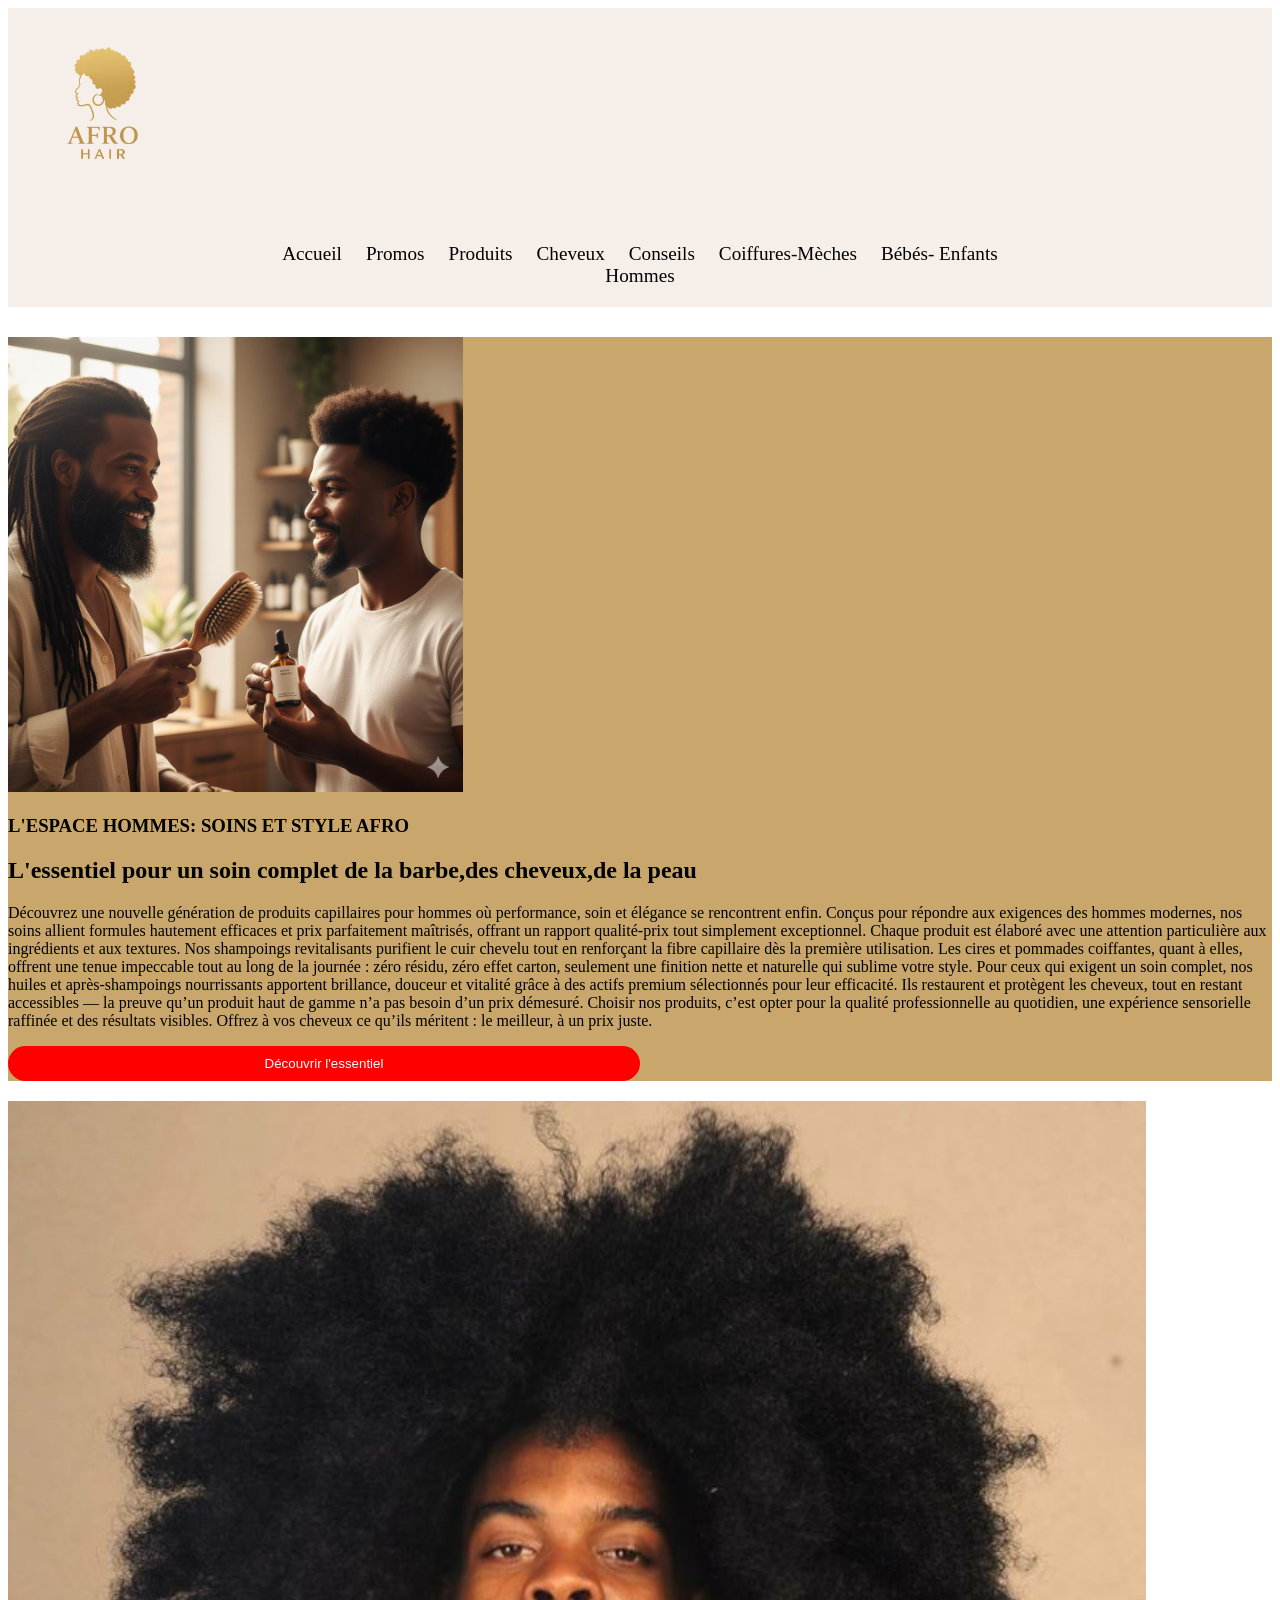
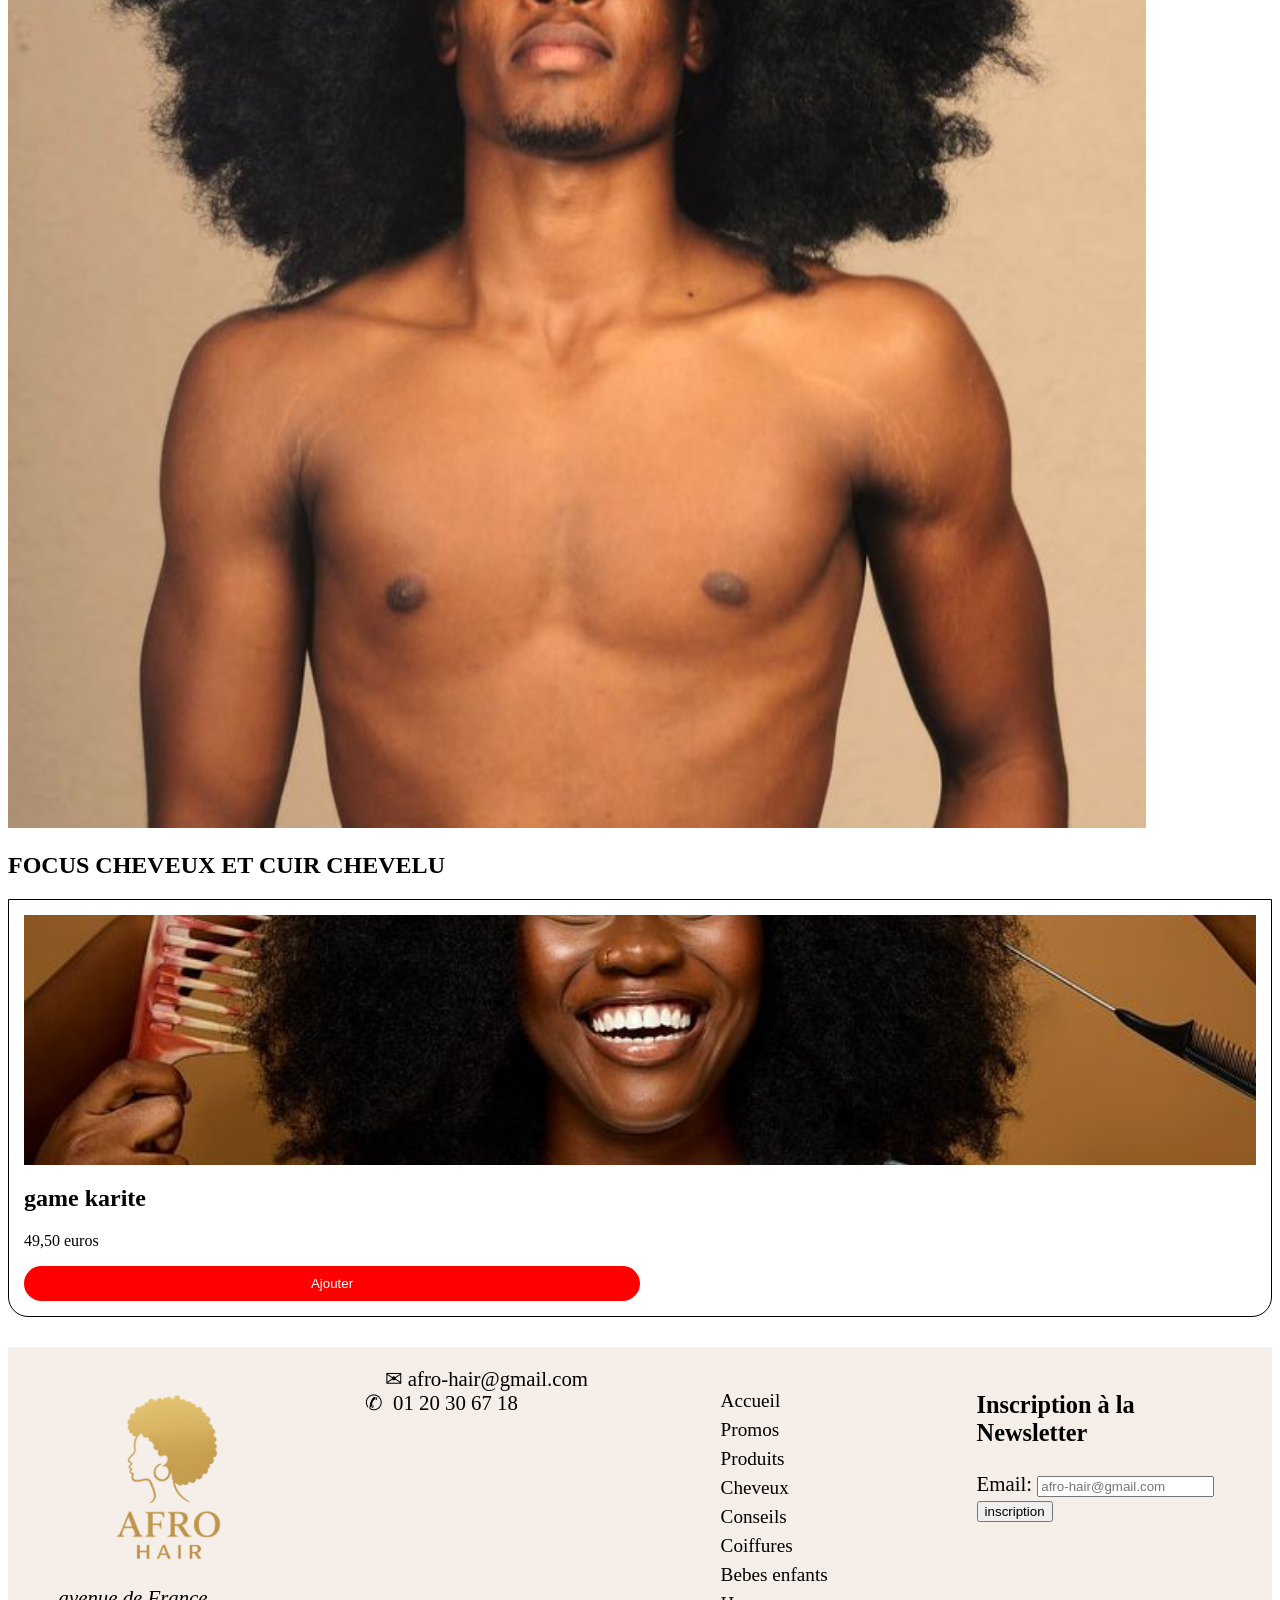
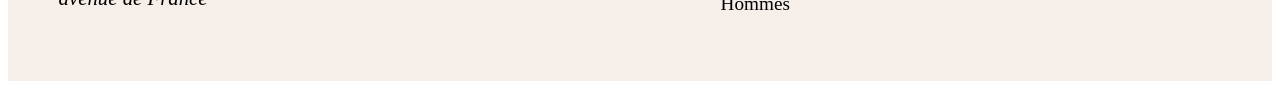
<file: pages/hommes.html>
<!DOCTYPE html> 
<!-- declaration du document-->
<html lang="fr">
 <!-- balise html et déclarer la langue-->
    <head>
    <title>
        https | afro hair
    </title>
    <link href="../css/style.css"
    rel="stylesheet" type="text/css">

<!--entête du document informations pour les moteur de recherche-->
  
  </head>
            
  
<!--balises structurantes-->   
  <body class="men">
<!--haut du site-->  
  <header class="flex">
      
  <figure>
<img src="../images/logo.PNG" alt="logo de la société">
</figure>
  <!--bloc de lien-->    
  <nav>
  <a href="../index.html">Accueil</a> 
  <a href= "promos.html">Promos</a> 
  <a href= "produits.html">Produits</a>     
  <a href="cheveux.html">Cheveux</a>     
  <a href="conseils.html">Conseils</a>  
  <a href="coiffures-meches.html">Coiffures-Mèches</a>    
  <a href="bebes-enfants.html">Bébés- Enfants</a>   
  <a href="hommes.html">Hommes</a>  
  </nav> 
  </header>
<!--balises structurantes-->   

      
<!--contenu principal-->  
   <main>
       
   
<!--section 1-->   
  <section class="men">
      
  <article class="man">    
  
  <figure class="banniere">
   <img src="../images/hommes.jpeg" alt="hommes bannière">   
      </figure>
      
  <div class="text"></div>    
  <h1> L'ESPACE HOMMES: SOINS ET STYLE AFRO</h1>
  <h2>L'essentiel pour un soin complet de la barbe,des cheveux,de la peau</h2>
  <!--paragraphe-->    
  <p> Découvrez une nouvelle génération de produits capillaires pour hommes où performance, soin et élégance se rencontrent enfin. Conçus pour répondre aux exigences des hommes modernes, nos soins allient formules hautement efficaces et prix parfaitement maîtrisés, offrant un rapport qualité-prix tout simplement exceptionnel.

Chaque produit est élaboré avec une attention particulière aux ingrédients et aux textures. Nos shampoings revitalisants purifient le cuir chevelu tout en renforçant la fibre capillaire dès la première utilisation. Les cires et pommades coiffantes, quant à elles, offrent une tenue impeccable tout au long de la journée : zéro résidu, zéro effet carton, seulement une finition nette et naturelle qui sublime votre style.

Pour ceux qui exigent un soin complet, nos huiles et après-shampoings nourrissants apportent brillance, douceur et vitalité grâce à des actifs premium sélectionnés pour leur efficacité. Ils restaurent et protègent les cheveux, tout en restant accessibles — la preuve qu’un produit haut de gamme n’a pas besoin d’un prix démesuré.

Choisir nos produits, c’est opter pour la qualité professionnelle au quotidien, une expérience sensorielle raffinée et des résultats visibles. Offrez à vos cheveux ce qu’ils méritent : le meilleur, à un prix juste.</p>  
  <button>Découvrir l'essentiel</button>
  </div>    
  </aticle>
  
  </section>

<!--section 2--> 
<section class="entete">


   </div>    
   </section>    
<!--figure bloc image-->
    <figure>
      
    <img src= "../images/mannequin%20homme.jpg"alt="mannequin homme">  
    </figure>
      
  </section>       
       
<!--section 3--> 
       
<section class="soins"> 
<h1>FOCUS CHEVEUX ET CUIR CHEVELU</h1>
    
<article class="bordure">
      <figure class="cent">
      <img src="../images/game.jpg" alt="game produits">
      </figure>
      <h2> game karite</h2>
      <p>49,50 euros</p>    
      <button> Ajouter</button>
      </article>    
 </section>   
   </main>
<!--bas de page-->       
   <footer class="flex">
    <!--section 1 footer-->
   <section>
   <figure>
   <img src= "../images/logo.PNG"alt="logo entreprise">  
      
    </figure>
    <address> avenue de France</address>
       
    </section> 
       
    <!--section 2 footer-->
   <section>
   <a id="contact" name="contact"></a>    
   &#x2709;&nbsp;afro-hair@gmail.com
   <!--balise br retour à la ligne-->
   <br>
   &#x2706; &nbsp;01 20 30 67 18
   </section>
   
   <!--section 3 footer-->    
   <section>
   <ul><!--liste non ordonné-->
   <!-- éléments de la liste--> 
   <li><a href="../accueil.html">Accueil</a></li>
   <li><a href= "promos.html">Promos</a></li>      
   <li><a href= "produits.html">Produits</a></li>      
   <li><a href="cheveux.html">Cheveux</a></li>
   <li><a href="conseils.html">Conseils</a></li>
   <li><a href="coiffures-meches.html">Coiffures</a></li>
   <li><a href="bebes-enfants.html">Bebes enfants</a></li>
   <li><a href="#">Hommes</a></li>   
   </ul>    
 
   </section>
       
   <!--section 4 footer-->    
   <section>
   <h3> Inscription à la Newsletter</h3>
       
   <!--form balise de formulaire, action ou est envoyé le formulaire il doit être traiter en programmation, method post les données du formulaire doivent être cachés enctype le type de données qu'on va envoyer texte image et id pour identifier le formulaire-->    
   <form action="traitement.php" 
   method="post"
   enctype="multipart/form-data"
   id="newsletter">
       
   <!--l'etiquette du champ-->    
   <label for="email">Email:</label>
   <!--l'etiquette du champ-->  
       
   <input type="email" id="email"
   placeholder="afro-hair@gmail.com"
   required="required" maxlength="60">       
   <!--le champ de type email placeholder le texte qui aide l'utilisateur, required le champ    est obligatoire-->
   <input type="submit"       
    value="inscription" id=envoyer>      
          
   </form>
       
       
   </section> 
   </footer>         

           
<!-- le corps du document ou le contenu du site apparait-->
  </body>

    
</html>
</file>
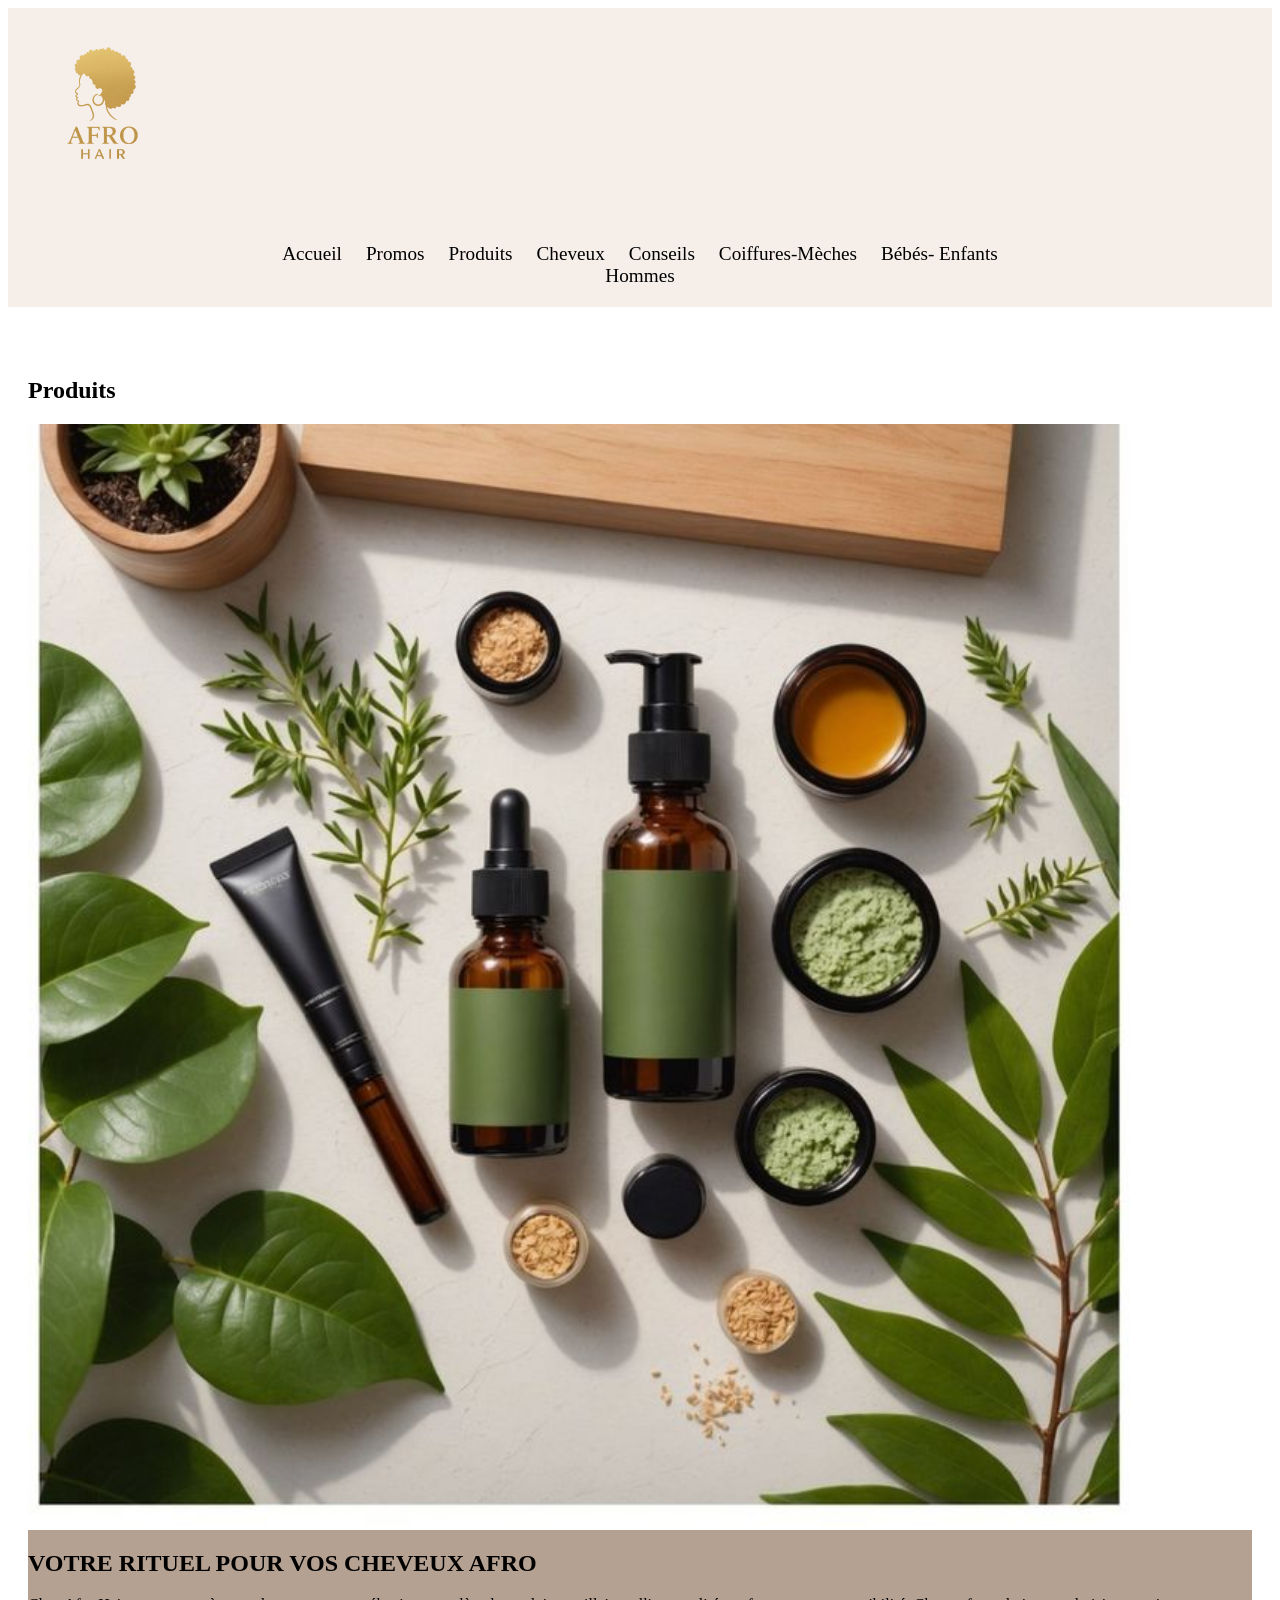
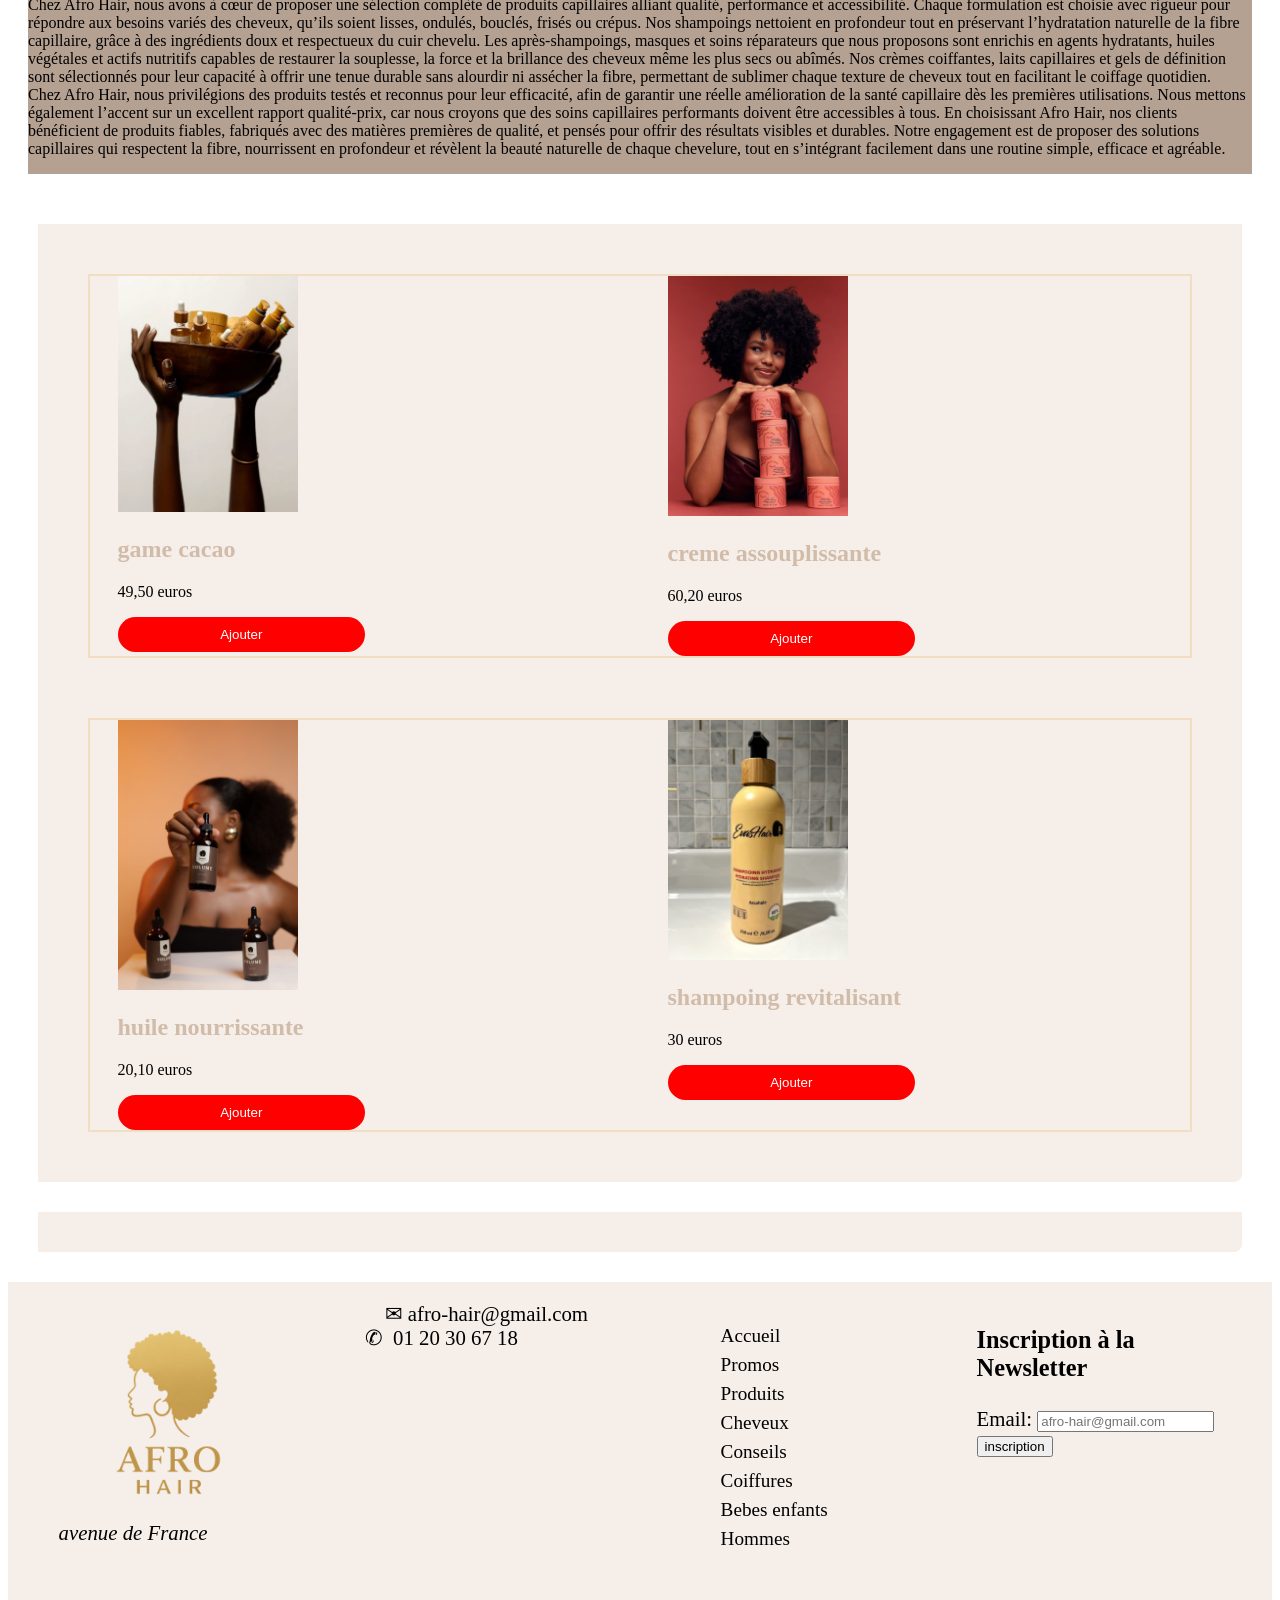
<file: pages/produits.html>
<!DOCTYPE html> 
<!-- declaration du document-->
<html lang="fr">
 <!-- balise html et déclarer la langue-->
    <head>
    <title>
        https | afro hair
    </title>
    <link href="../css/style.css"
    rel="stylesheet" type="text/css">

<!--entête du document informations pour les moteur de recherche-->
  
  </head>
            
  
<!--balises structurantes-->   
  <body class="page-produit">
<!--haut du site-->  
  <header class="flex">
      
  <figure>
<img src="../images/logo.PNG" alt="logo de la société">
</figure>
  <!--bloc de lien-->    
  <nav>
  <a href="../index.html">Accueil</a> 
  <a href= "promos.html">Promos</a> 
  <a href= "produits.html">Produits</a>     
  <a href="cheveux.html">Cheveux</a>     
  <a href="conseils.html">Conseils</a>  
  <a href="coiffures-meches.html">Coiffures-Mèches</a>    
  <a href="bebes-enfants.html">Bébés- Enfants</a>   
  <a href="hommes.html">Hommes</a>  
  </nav> 
  </header>
<!--balises structurantes-->   

      
<!--contenu principal-->  
   <main>
       
   
<!--section 1-->   
  <section class="flex">
  <h1> Produits</h1>
  
<!--figure bloc image-->      
  <figure>
      
    <img src= "../images/produits.jpg" alt="produits marque">  
    </figure>
    <div class="rituel">  
    <h2>VOTRE RITUEL POUR VOS CHEVEUX AFRO</h2>  
<!--paragraphe-->   
  <p> Chez Afro Hair, nous avons à cœur de proposer une sélection complète de produits capillaires alliant qualité, performance et accessibilité. Chaque formulation est choisie avec rigueur pour répondre aux besoins variés des cheveux, qu’ils soient lisses, ondulés, bouclés, frisés ou crépus. Nos shampoings nettoient en profondeur tout en préservant l’hydratation naturelle de la fibre capillaire, grâce à des ingrédients doux et respectueux du cuir chevelu. Les après-shampoings, masques et soins réparateurs que nous proposons sont enrichis en agents hydratants, huiles végétales et actifs nutritifs capables de restaurer la souplesse, la force et la brillance des cheveux même les plus secs ou abîmés.

Nos crèmes coiffantes, laits capillaires et gels de définition sont sélectionnés pour leur capacité à offrir une tenue durable sans alourdir ni assécher la fibre, permettant de sublimer chaque texture de cheveux tout en facilitant le coiffage quotidien. <br>
     
      
      Chez Afro Hair, nous privilégions des produits testés et reconnus pour leur efficacité, afin de garantir une réelle amélioration de la santé capillaire dès les premières utilisations.

Nous mettons également l’accent sur un excellent rapport qualité-prix, car nous croyons que des soins capillaires performants doivent être accessibles à tous. En choisissant Afro Hair, nos clients bénéficient de produits fiables, fabriqués avec des matières premières de qualité, et pensés pour offrir des résultats visibles et durables. Notre engagement est de proposer des solutions capillaires qui respectent la fibre, nourrissent en profondeur et révèlent la beauté naturelle de chaque chevelure, tout en s’intégrant facilement dans une routine simple, efficace et agréable.</p>    

    
 </div>     
  </section>
 
<!--section 2--> 
  
        
  <section class= "flex2">
  
<!--Article bloc qui contient titre texte image bouton ou titre paragraphe--> 
      <div class="galerie2">
      <article>
      <figure class="pot">
      <img src="../images/produits1.jpg" alt="game produits">
      </figure>
      <h2> game cacao</h2>
      <p>49,50 euros</p>    
      <button> Ajouter</button>
      </article>
          
          
    <article>
    <figure class="pot">
    <img src="../images/demelant.jpg" alt="demelant">
      </figure>
      <h2> creme assouplissante</h2>
      <p>60,20 euros</p>
      <button> Ajouter</button>
      </article>
      </div>
      
      <div class="galerie2">
      <article>
    <figure class="pot">
    <img src="../images/huiles.jpg" alt="huiles cheveux">
      </figure>
      <h2>huile nourrissante</h2>
      <p>20,10 euros</p>
      <button> Ajouter</button>
      </article>
      
        <article>
    <figure class="pot">
    <img src="../images/shampoing.jpg" alt="shampoing naturel">
      </figure>
      <h2>shampoing revitalisant</h2>
      <p>30 euros</p>
      <button> Ajouter</button>
      </article>
      </div>    
  </section>
      
<!--section 3-->       
  <section class="flex2">
<!--video-->    
    
  
       
   </main>
<!--bas de page-->       
   <footer class="flex">
    <!--section 1 footer-->
   <section>
   <figure>
   <img src= "../images/logo.PNG"alt="logo entreprise">  
      
    </figure>
    <address> avenue de France</address>
       
    </section> 
       
    <!--section 2 footer-->
   <section>
   <a id="contact" name="contact"></a>    
   &#x2709;&nbsp;afro-hair@gmail.com
   <!--balise br retour à la ligne-->
   <br>
   &#x2706; &nbsp;01 20 30 67 18
   </section>
   
   <!--section 3 footer-->    
   <section>
   <ul><!--liste non ordonné-->
   <!-- éléments de la liste--> 
   <li><a href="../accueil.html">Accueil</a></li>
   <li><a href= "promos.html">Promos</a></li>      
   <li><a href= "#">Produits</a></li>      
   <li><a href="cheveux.html">Cheveux</a></li>
   <li><a href="conseils.html">Conseils</a></li>
   <li><a href="coiffures-meches.html">Coiffures</a></li>
   <li><a href="bebes-enfants.html">Bebes enfants</a></li>
   <li><a href="hommes.html">Hommes</a></li>      
   </ul>    
 
   </section>
       
   <!--section 4 footer-->    
   <section>
   <h3> Inscription à la Newsletter</h3>
       
   <!--form balise de formulaire, action ou est envoyé le formulaire il doit être traiter en programmation, method post les données du formulaire doivent être cachés enctype le type de données qu'on va envoyer texte image et id pour identifier le formulaire-->    
   <form action="traitement.php" 
   method="post"
   enctype="multipart/form-data"
   id="newsletter">
       
   <!--l'etiquette du champ-->    
   <label for="email">Email:</label>
   <!--l'etiquette du champ-->  
       
   <input type="email" id="email"
   placeholder="afro-hair@gmail.com"
   required="required" maxlength="60">       
   <!--le champ de type email placeholder le texte qui aide l'utilisateur, required le champ    est obligatoire-->
   <input type="submit"       
    value="inscription" id=envoyer>      
          
   </form>
       
       
   </section> 
   </footer>         

           
<!-- le corps du document ou le contenu du site apparait-->
  </body>

    
</html>
</file>
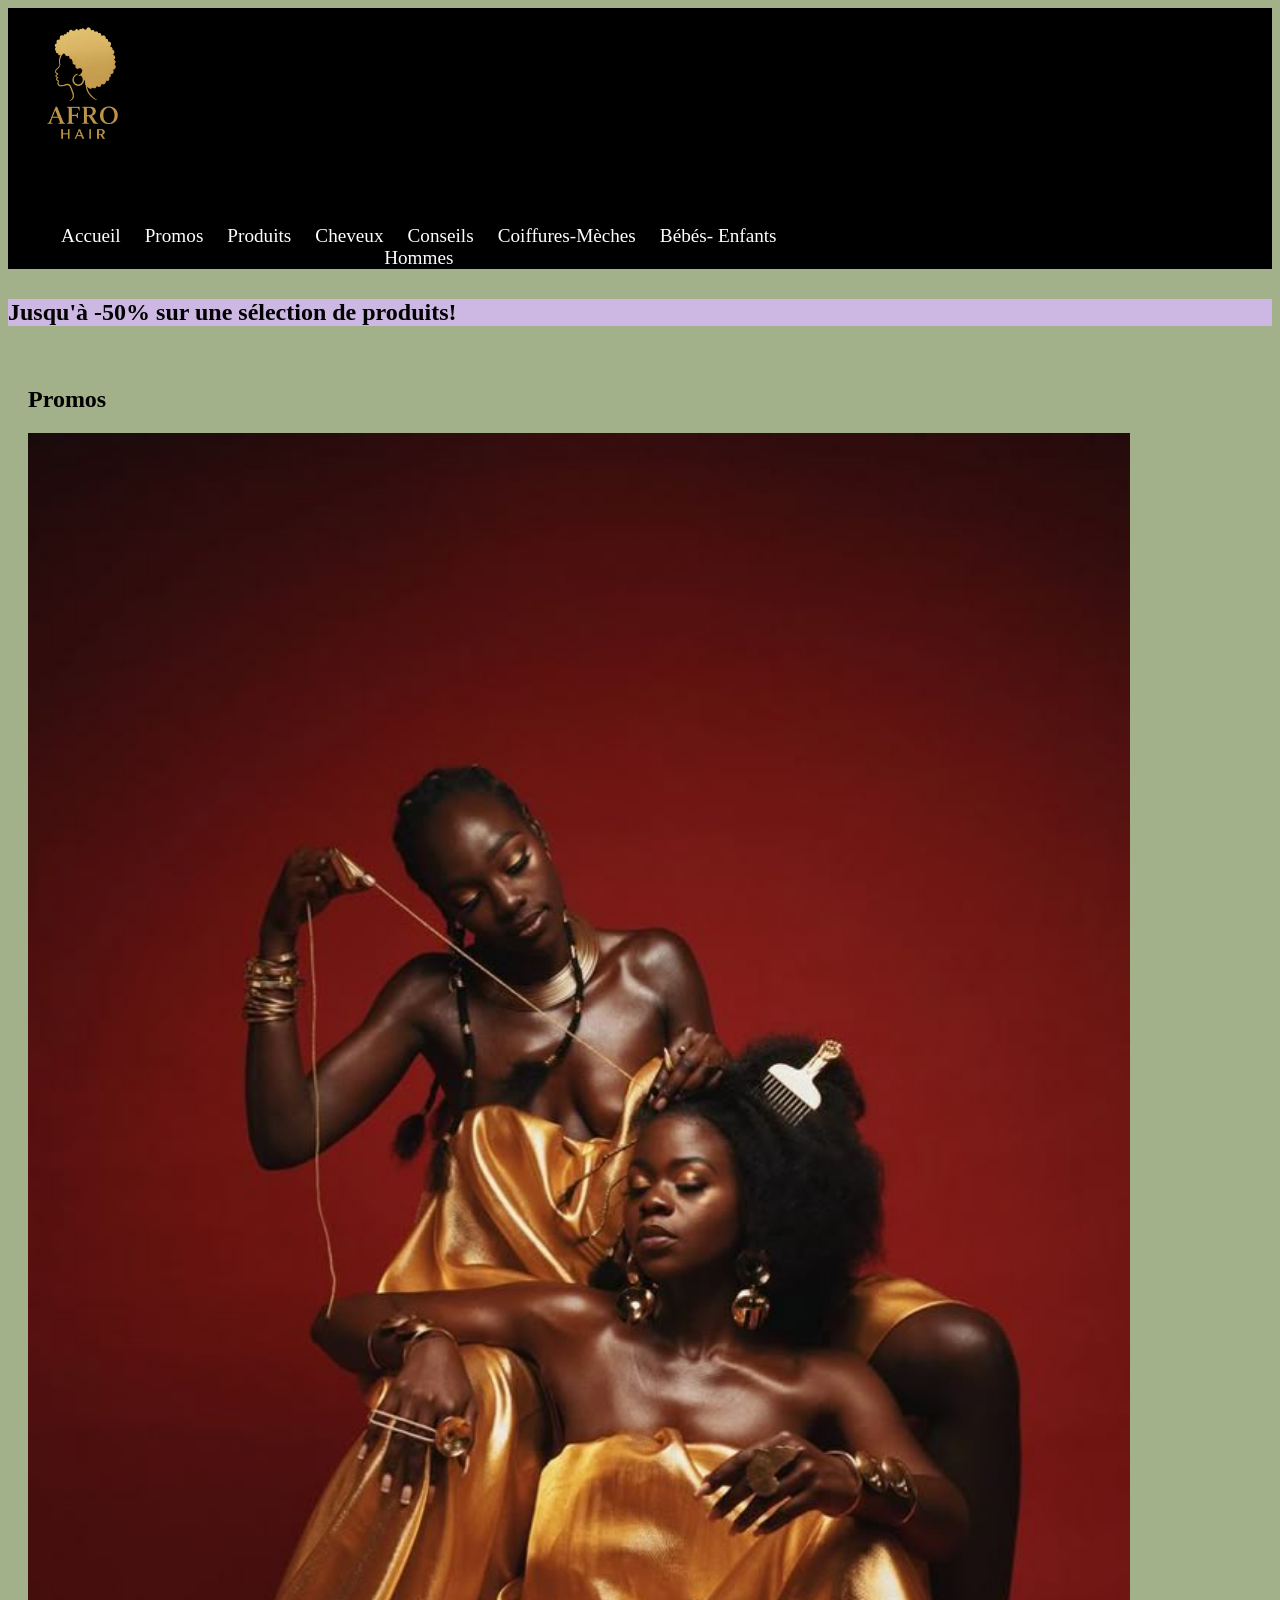
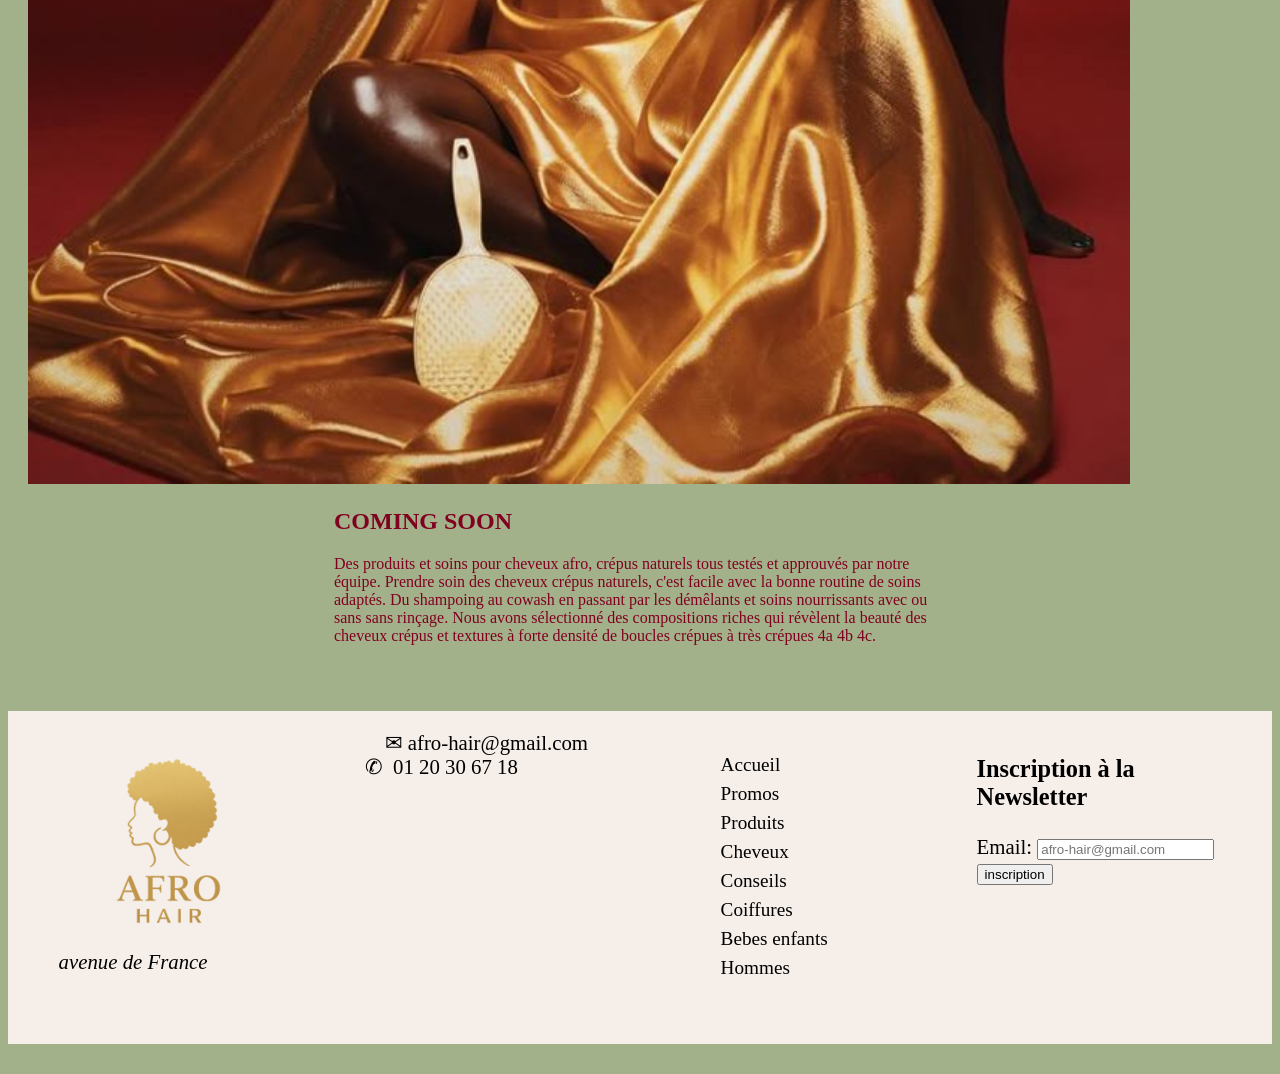
<file: pages/promos.html>
<!DOCTYPE html> 
<!-- declaration du document-->
<html lang="fr">
 <!-- balise html et déclarer la langue-->
    <head>
    <title>
        https | afro hair
    </title>
    <link href="../css/style.css"
    rel="stylesheet" type="text/css">

<!--entête du document informations pour les moteur de recherche-->
  
  </head>
            
  
<!--balises structurantes-->   
  <body class="identite">
<!--haut du site-->  
  <header class="tete">
      
  <figure>
<img src="../images/logo.PNG" alt="logo de la société">
</figure>
  <!--bloc de lien-->    
  <nav class="navigation">
  <a href="../index.html">Accueil</a> 
  <a href= "promos.html">Promos</a> 
  <a href= "produits.html">Produits</a>     
  <a href="cheveux.html">Cheveux</a>     
  <a href="conseils.html">Conseils</a>  
  <a href="coiffures-meches.html">Coiffures-Mèches</a>    
  <a href="bebes-enfants.html">Bébés- Enfants</a>   
  <a href="hommes.html">Hommes</a>  
  </nav> 
  </header>
<!--balises structurantes-->   

      
<!--contenu principal-->  
   <main>
       
<!--section 1-->
<section class="banderole"> 
<h1>Jusqu'à -50% sur une sélection de produits!</h1>    
 </section>      
       
<!--section 2-->   
  <section class="flex">
  <h1> Promos</h1>
  <!--figure bloc image-->
    <figure class="promo">
      
    <img src= "../images/promotion.jpg"alt="promotion">  
    </figure>
      <div class="texte">
   <h2 class="pr">COMING SOON</h2>   
<!--paragraphe-->   
  <p> Des produits et soins pour cheveux afro, crépus naturels tous testés et approuvés par notre équipe.
 Prendre soin des cheveux crépus naturels, c'est facile avec la bonne routine de soins adaptés. 
Du shampoing au cowash en passant par les démêlants et soins nourrissants avec ou sans sans 
rinçage. Nous avons sélectionné des compositions riches qui révèlent la beauté des cheveux crépus et 
textures à forte densité de boucles crépues à très crépues 4a 4b 4c.</p>  
          </div>

      
  </section>    
      
   </main>
<!--bas de page-->       
   <footer class="flex">
    <!--section 1 footer-->
   <section>
   <figure>
   <img src= "../images/logo.PNG"alt="logo entreprise">  
      
    </figure>
    <address> avenue de France</address>
       
    </section> 
       
    <!--section 2 footer-->
   <section>
   <a id="contact" name="contact"></a>    
   &#x2709;&nbsp;afro-hair@gmail.com
   <!--balise br retour à la ligne-->
   <br>
   &#x2706; &nbsp;01 20 30 67 18
   </section>
   
   <!--section 3 footer-->    
   <section>
   <ul><!--liste non ordonné-->
   <!-- éléments de la liste--> 
   <li><a href="../accueil.html">Accueil</a></li>
   <li><a href= "#">Promos</a></li>      
   <li><a href= "produits.html">Produits</a></li>      
   <li><a href="cheveux.html">Cheveux</a></li>
   <li><a href="conseils.html">Conseils</a></li>
   <li><a href="coiffures-meches.html">Coiffures</a></li>
   <li><a href="bebes-enfants.html">Bebes enfants</a></li>
   <li><a href="hommes.html">Hommes</a></li>      
   </ul>    
 
   </section>
       
   <!--section 4 footer-->    
   <section>
   <h3> Inscription à la Newsletter</h3>
       
   <!--form balise de formulaire, action ou est envoyé le formulaire il doit être traiter en programmation, method post les données du formulaire doivent être cachés enctype le type de données qu'on va envoyer texte image et id pour identifier le formulaire-->    
   <form action="traitement.php" 
   method="post"
   enctype="multipart/form-data"
   id="newsletter">
       
   <!--l'etiquette du champ-->    
   <label for="email">Email:</label>
   <!--l'etiquette du champ-->  
       
   <input type="email" id="email"
   placeholder="afro-hair@gmail.com"
   required="required" maxlength="60">       
   <!--le champ de type email placeholder le texte qui aide l'utilisateur, required le champ    est obligatoire-->
   <input type="submit"       
    value="inscription" id=envoyer>      
          
   </form>
       
       
   </section> 
   </footer>         

           
<!-- le corps du document ou le contenu du site apparait-->
  </body>

    
</html>
</file>
<file: css/style.css>
@charset UTF-8;

/*pour que les images s'adaptent aux blocs*/
img{width:90%;}

/*selecteur ouvrir l'accolade propriété deux points valeurpoint virgule je ferme l'accolade*/

*{box-sizing: border-box;}
/*etoile je m'adresse à tous les elements du site si j'ai une bordure et des marges internes mon bloc les prends en compte et n'aggrandit pas le contenu*/

header figure{width: 7%}
header figure img{width: 150px;}
header{background-color: #F5EEE9;}
header nav{width: 65%;
text-align: center;
/*marge interne en haut*/
padding-top: 5%;}

a{color: black;
/*taille de la police*/
font-size: 1.2rem;
padding:10px;
/*je ne veux pas de soulignement pour les textes*/
text-decoration: none;}
a:hover{color:burlywood;}
figure{margin:0;
padding:0;}
/*j'enleve les marges internes et externes par defauts*/


body{
     
}


header,main,footer{
    
    margin-bottom: 30px;
}

section{
    
    margin-bottom: 20px;
}

figure{
    
}  
nav {
   
}

.flex{
     /*methode flexbox*/
display:flex;
    /*je dirige les blocs enfants row:horizontal*/
    
flex-direction: row;
    /*wrap retour à la ligne*/
flex-wrap: wrap;
    /*alignement des enfants dans le bloc*/
    
justify-content: space-around;
padding: 20px;
}

.flex figure{width: 100%;height: 80%;}
.flex article{width: 45%;}


.flex2{
     /*methode flexbox*/
display:flex;
    /*je dirige les blocs enfants row:horizontal*/
    
flex-direction: row;
    /*wrap retour à la ligne*/
flex-wrap: wrap;
    /*alignement des enfants dans le bloc*/
    
justify-content: space-around;
padding: 20px;
}

.flex h1 {width: 100%;}

.flex2{
    display: flex;
    margin: 20px;
    justify-content: center;
}
.home{
    display: flex;
    flex-direction: column;
    width: 220px;
    text-align:center;
}
.cent{
    height: 250px;
    display: flex;
    justify-content: center;
    align-items: flex-end;
    overflow: hidden;
}

.cent img{
    width: 100%;
    height: 100%;
    object-fit: cover;
}

.infos{
    margin-top: 5px;
    display: flex;
    flex-direction:column;
    padding: 5px;
}

.infos button{
    margin-top: auto;
    align-self: center;
}

.accueil .flex article{
    display: flex;
    flex-direction: column;
    align-items: center;
    height: 420px;
    width: 250px;
    margin: 30px;
}
    
.accueil figure.cent{
    flex-grow: 1;
    display: flex;
    align-items: flex-end;
    justify-content: center;
    width: 100%;
        
}


.modele{width: 40%}
.mannequin{width: 20%}


.flex2 h2{color: #D1BBA9}
.flex2{background-color:#F5EEE9;}


.flex section{width:20%;}
figure cent{width: 100%;}
.bordure{
border: 1px solid black;
border-bottom-right-radius: 20px;
border-bottom-left-radius: 20px; 
padding: 15px;}

    
img.rond{width: 300px;
height: 300px;
border-radius: 50%;
/*ombree portée*/
box-shadow: 5px 8px 6px -3px #000000;}

footer{font-size: 1.3rem;
background-color: #F5EEE9;}

/*pas de décoration*/
ul li{list-style-type: none;
padding-bottom: 5px;}
.flex button {justify-content: center;}
button{display: block;
width: 50%;
background-color: red;
color: white;
border: none;
padding: 10px;
text-align: center;
border-radius: 25px;}


/*style page promo*/

.banderole{background-color:#CDB7E3;}
.promo{width:40%;}
.texte{width:50%;color: #800020;}
.tete{background-color: black;}
.identite .navigation a{color: white;}
.navigation a{width: 65%;}
.navigation a {text-align: center;padding-top: 5%;}
.rituel{background-color:#B5A192; }
.identite{background-color: #A3B18A;}
.types{width: 60%; background-color:#B5A192; }


/*style page coiffures-meches*/

.meches{background-color:#B5A192;}
.page-coiffures .flex2 {
    display: flex;
    flex-direction: row;
    align-items:center;
    
    margin:30px;
    border-bottom-right-radius: 8px;
}

 .galerie{ 
    flex-direction: row;
    display: flex;
    justify-content: space-around;
    flex-wrap: wrap;
    margin: 30px;
     border: 2px solid #f1dec3;
     width:70%;
}
.galerie article{width:45%;}

.page-produit .coif{
    width: 40%;
    border-bottom-right-radius: 8px;
}

/*style page produits*/

.produits{width:40%;}
.produits h2{color: #D1BBA9;}
.page-produit .flex2 {
    display: flex;
    flex-direction: row;
    align-items:center;
    
    margin:30px;
    border-bottom-right-radius: 8px;
}

 .galerie2{ 
    flex-direction: row;
    display: flex;
    justify-content: space-around;
    flex-wrap: wrap;
    margin: 30px;
     border: 2px solid #f1dec3;
     width:100%;
}
.galerie2 article{width:45%;}

.page-produit .pot{
    width: 200px;
    border-bottom-right-radius: 8px;
}


/*style page cheveux*/

.chev{
    display: block;
    width: 70%;
    margin-left: 20%;
    margin-right: 10%;
}
.contenu{
    background-color:#B5A192; 
} 



.hair{
    display: flex;
    flex-direction: column;
    width: 220px;
    text-align:center;
}
.qualite{
    height: 250px;
    display: flex;
    justify-content: center;
    align-items: flex-end;
    overflow: hidden;
}

.qualite img{
    width: 100%;
    height: 100%;
    object-fit: cover;
}
.pls{
    display: flex;
    flex-direction: row;
    justify-content: center;
    align-items: center;
    height: 420px;
    width: 100%;
    margin: 30px;
}

.qualite{
    flex-grow: 1;
    display: flex;
    align-items: flex-end;
    justify-content: center;
    width: 100%;
}
/*style page bebes-enfants*/
.bebe{background-color: #B5A192; }




/*style page conseils*/

/*carousel*/
.carousel {
width:90vw;
max-width:900px;
aspect-ratio:16/9;
position:relative;
overflow:hidden;
border-radius:12px;
}


.slide {
position:absolute;
top:0;
left:0;
width:100%;
height:100%;
opacity:0;
animation: fade 20s infinite;
}


.slide img {
width:100%;
height:100%;
object-fit:cover;
display:block;
}


.sous-titre {
position:absolute;
bottom:20px;
left:20px;
color: #fff;
font-size: 18px;
padding: 8px 12px;
border-radius: 6px;
}


@keyframes fade {
0%, 5% { opacity: 0; }
5%, 80% { opacity: 1; }
80%, 100% { opacity: 0; }
}


/* Delays pour chaque slide pour éviter superposition */
.slide:nth-child(1) { animation-delay: 0s; }
.slide:nth-child(2) { animation-delay: 5s; }
.slide:nth-child(3) { animation-delay: 10s; }
.slide:nth-child(4) { animation-delay: 15s; }

.carousel{
    width:100%;
    margin:auto;
    border: 2px transparent;
    overflow: hidden;}

/*style page hommes*/
/*banniere decorative*/
.man{
    background-color:#C9A76C
}
.banniere{
    width: 40%;
}
</file>
